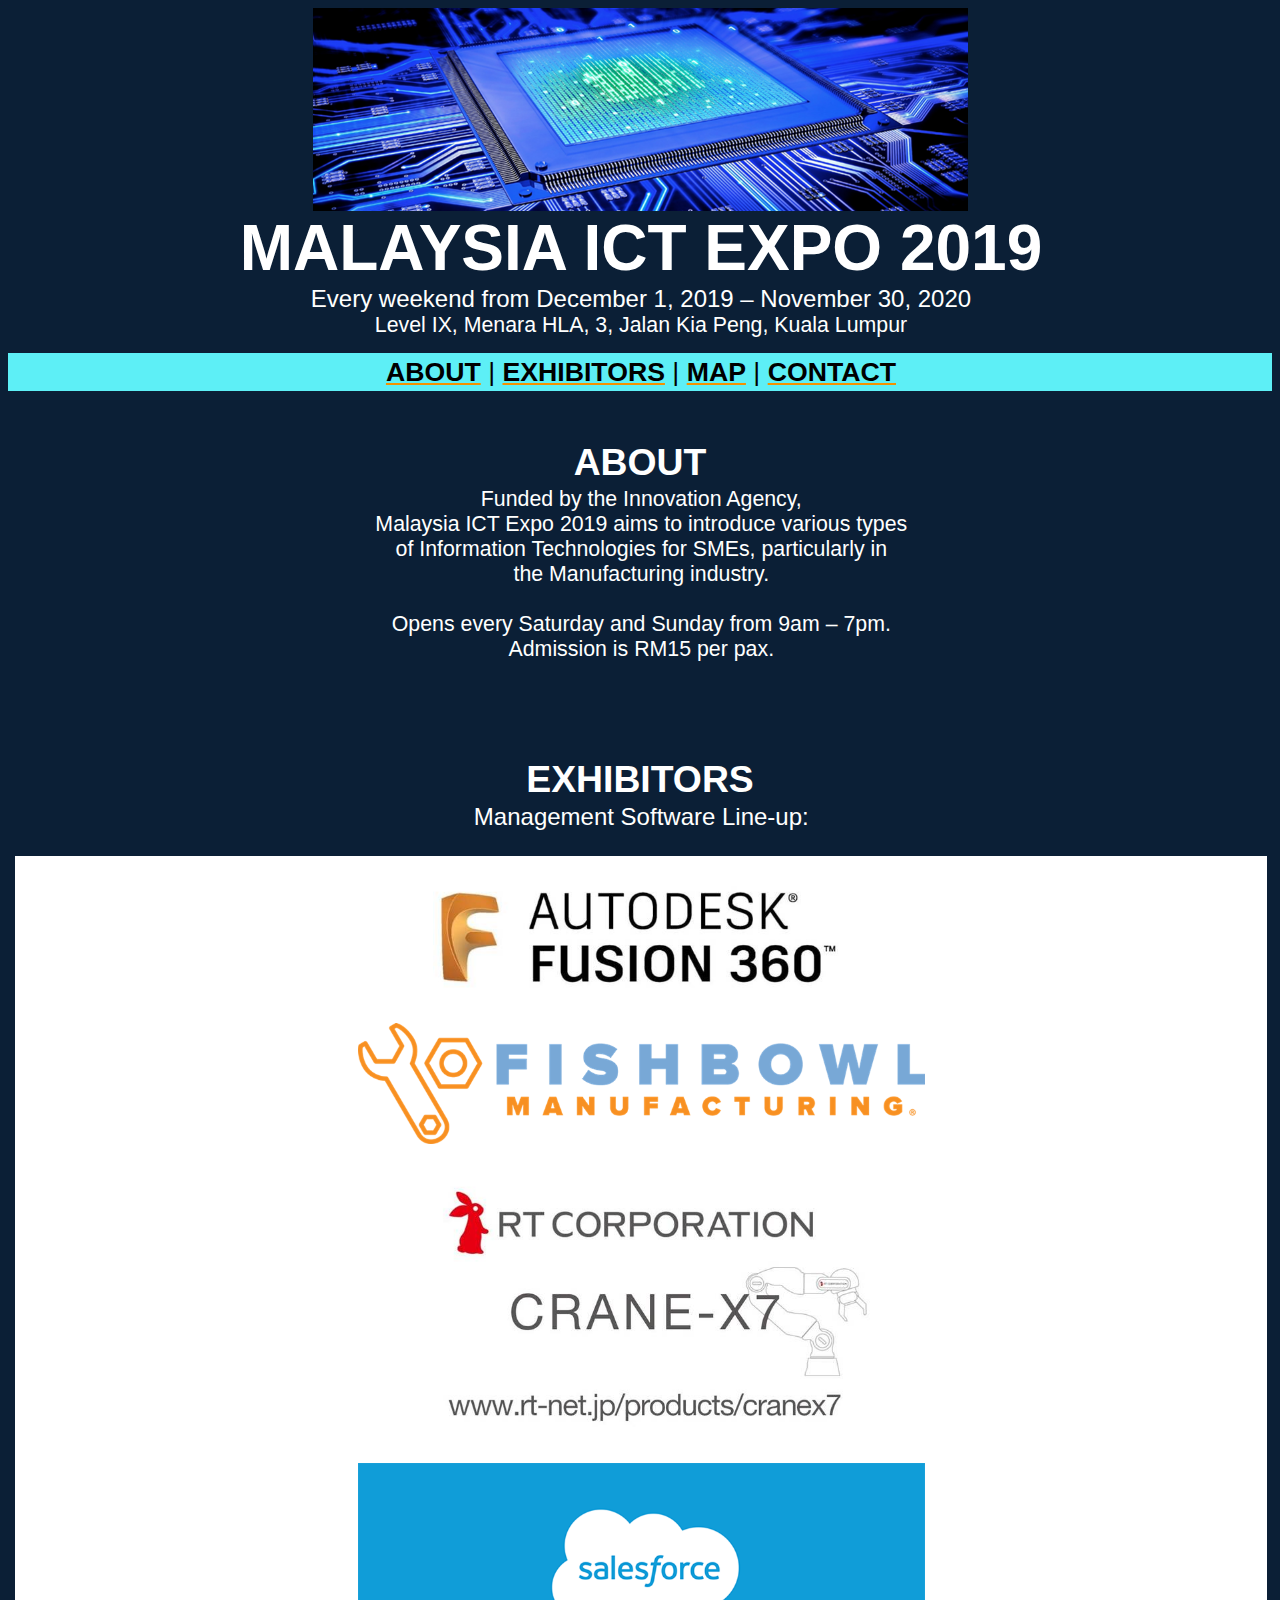
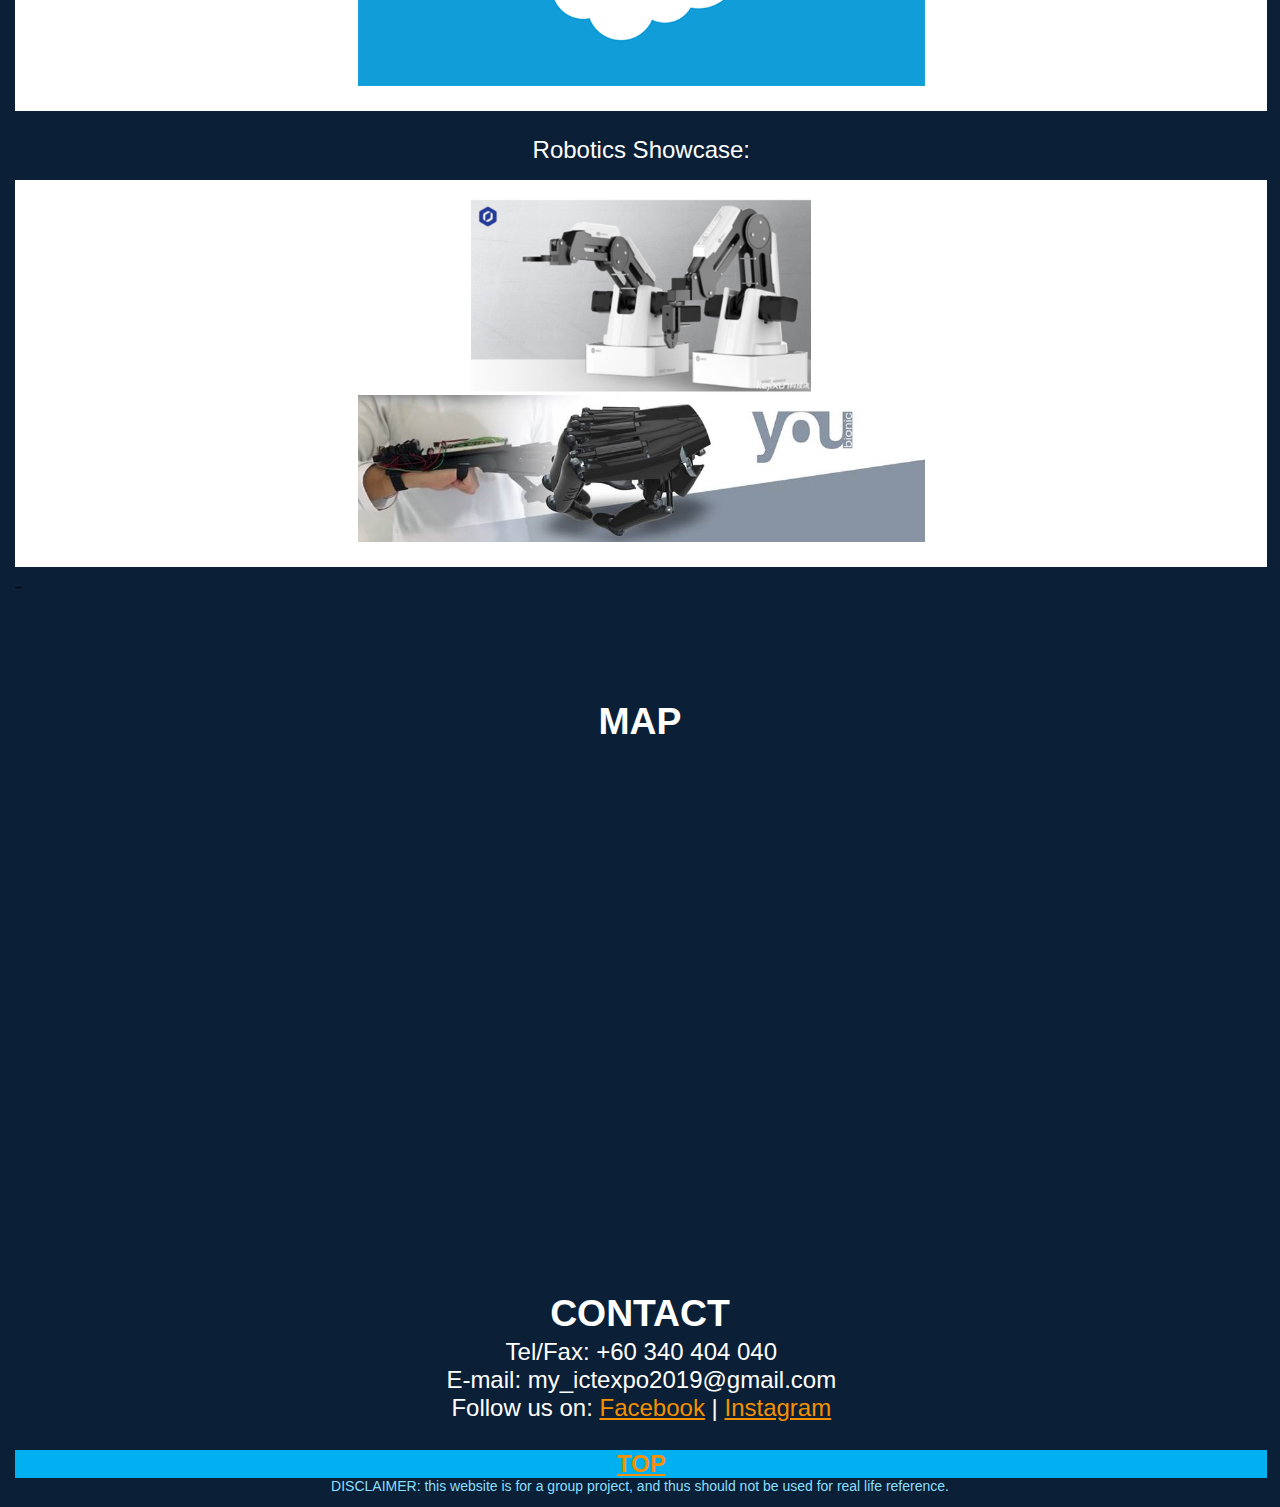
<file: docs/idk2.htm>
<html xmlns:v="urn:schemas-microsoft-com:vml"
xmlns:o="urn:schemas-microsoft-com:office:office"
xmlns:w="urn:schemas-microsoft-com:office:word"
xmlns:m="http://schemas.microsoft.com/office/2004/12/omml"
xmlns="http://www.w3.org/TR/REC-html40">

<head>
<meta http-equiv=Content-Type content="text/html; charset=shift_jis">
<meta name=ProgId content=Word.Document>
<meta name=Generator content="Microsoft Word 15">
<meta name=Originator content="Microsoft Word 15">
<link rel=File-List href="idk2_files/filelist.xml">
<link rel=Edit-Time-Data href="idk2_files/editdata.mso">
<!--[if !mso]>
<style>
v\:* {behavior:url(#default#VML);}
o\:* {behavior:url(#default#VML);}
w\:* {behavior:url(#default#VML);}
.shape {behavior:url(#default#VML);}
</style>
<![endif]--><!--[if gte mso 9]><xml>
 <o:DocumentProperties>
  <o:Author>Elaine Zahra Binti Amir'ul Shukry</o:Author>
  <o:LastAuthor>Elaine Zahra Binti Amir'ul Shukry</o:LastAuthor>
  <o:Revision>120</o:Revision>
  <o:TotalTime>431</o:TotalTime>
  <o:Created>2019-10-25T00:54:00Z</o:Created>
  <o:LastSaved>2019-10-25T11:01:00Z</o:LastSaved>
  <o:Pages>1</o:Pages>
  <o:Words>97</o:Words>
  <o:Characters>559</o:Characters>
  <o:Lines>4</o:Lines>
  <o:Paragraphs>1</o:Paragraphs>
  <o:CharactersWithSpaces>655</o:CharactersWithSpaces>
  <o:Version>16.00</o:Version>
 </o:DocumentProperties>
 <o:OfficeDocumentSettings>
  <o:AllowPNG/>
 </o:OfficeDocumentSettings>
</xml><![endif]-->
<link rel=dataStoreItem href="idk2_files/item0021.xml"
target="idk2_files/props022.xml">
<link rel=themeData href="idk2_files/themedata.thmx">
<link rel=colorSchemeMapping href="idk2_files/colorschememapping.xml">
<!--[if gte mso 9]><xml>
 <w:WordDocument>
  <w:Zoom>75</w:Zoom>
  <w:SpellingState>Clean</w:SpellingState>
  <w:TrackMoves>false</w:TrackMoves>
  <w:TrackFormatting/>
  <w:PunctuationKerning/>
  <w:ValidateAgainstSchemas/>
  <w:SaveIfXMLInvalid>false</w:SaveIfXMLInvalid>
  <w:IgnoreMixedContent>false</w:IgnoreMixedContent>
  <w:AlwaysShowPlaceholderText>false</w:AlwaysShowPlaceholderText>
  <w:DoNotPromoteQF/>
  <w:LidThemeOther>EN-MY</w:LidThemeOther>
  <w:LidThemeAsian>JA</w:LidThemeAsian>
  <w:LidThemeComplexScript>X-NONE</w:LidThemeComplexScript>
  <w:Compatibility>
   <w:BreakWrappedTables/>
   <w:SnapToGridInCell/>
   <w:WrapTextWithPunct/>
   <w:UseAsianBreakRules/>
   <w:DontGrowAutofit/>
   <w:SplitPgBreakAndParaMark/>
   <w:EnableOpenTypeKerning/>
   <w:DontFlipMirrorIndents/>
   <w:OverrideTableStyleHps/>
   <w:UseFELayout/>
  </w:Compatibility>
  <w:BrowserLevel>MicrosoftInternetExplorer4</w:BrowserLevel>
  <m:mathPr>
   <m:mathFont m:val="Cambria Math"/>
   <m:brkBin m:val="before"/>
   <m:brkBinSub m:val="&#45;-"/>
   <m:smallFrac m:val="off"/>
   <m:dispDef/>
   <m:lMargin m:val="0"/>
   <m:rMargin m:val="0"/>
   <m:defJc m:val="centerGroup"/>
   <m:wrapIndent m:val="1440"/>
   <m:intLim m:val="subSup"/>
   <m:naryLim m:val="undOvr"/>
  </m:mathPr></w:WordDocument>
</xml><![endif]--><!--[if gte mso 9]><xml>
 <w:LatentStyles DefLockedState="false" DefUnhideWhenUsed="false"
  DefSemiHidden="false" DefQFormat="false" DefPriority="99"
  LatentStyleCount="375">
  <w:LsdException Locked="false" Priority="0" QFormat="true" Name="Normal"/>
  <w:LsdException Locked="false" Priority="9" QFormat="true" Name="heading 1"/>
  <w:LsdException Locked="false" Priority="9" SemiHidden="true"
   UnhideWhenUsed="true" QFormat="true" Name="heading 2"/>
  <w:LsdException Locked="false" Priority="9" SemiHidden="true"
   UnhideWhenUsed="true" QFormat="true" Name="heading 3"/>
  <w:LsdException Locked="false" Priority="9" SemiHidden="true"
   UnhideWhenUsed="true" QFormat="true" Name="heading 4"/>
  <w:LsdException Locked="false" Priority="9" SemiHidden="true"
   UnhideWhenUsed="true" QFormat="true" Name="heading 5"/>
  <w:LsdException Locked="false" Priority="9" SemiHidden="true"
   UnhideWhenUsed="true" QFormat="true" Name="heading 6"/>
  <w:LsdException Locked="false" Priority="9" SemiHidden="true"
   UnhideWhenUsed="true" QFormat="true" Name="heading 7"/>
  <w:LsdException Locked="false" Priority="9" SemiHidden="true"
   UnhideWhenUsed="true" QFormat="true" Name="heading 8"/>
  <w:LsdException Locked="false" Priority="9" SemiHidden="true"
   UnhideWhenUsed="true" QFormat="true" Name="heading 9"/>
  <w:LsdException Locked="false" SemiHidden="true" UnhideWhenUsed="true"
   Name="index 1"/>
  <w:LsdException Locked="false" SemiHidden="true" UnhideWhenUsed="true"
   Name="index 2"/>
  <w:LsdException Locked="false" SemiHidden="true" UnhideWhenUsed="true"
   Name="index 3"/>
  <w:LsdException Locked="false" SemiHidden="true" UnhideWhenUsed="true"
   Name="index 4"/>
  <w:LsdException Locked="false" SemiHidden="true" UnhideWhenUsed="true"
   Name="index 5"/>
  <w:LsdException Locked="false" SemiHidden="true" UnhideWhenUsed="true"
   Name="index 6"/>
  <w:LsdException Locked="false" SemiHidden="true" UnhideWhenUsed="true"
   Name="index 7"/>
  <w:LsdException Locked="false" SemiHidden="true" UnhideWhenUsed="true"
   Name="index 8"/>
  <w:LsdException Locked="false" SemiHidden="true" UnhideWhenUsed="true"
   Name="index 9"/>
  <w:LsdException Locked="false" Priority="39" SemiHidden="true"
   UnhideWhenUsed="true" Name="toc 1"/>
  <w:LsdException Locked="false" Priority="39" SemiHidden="true"
   UnhideWhenUsed="true" Name="toc 2"/>
  <w:LsdException Locked="false" Priority="39" SemiHidden="true"
   UnhideWhenUsed="true" Name="toc 3"/>
  <w:LsdException Locked="false" Priority="39" SemiHidden="true"
   UnhideWhenUsed="true" Name="toc 4"/>
  <w:LsdException Locked="false" Priority="39" SemiHidden="true"
   UnhideWhenUsed="true" Name="toc 5"/>
  <w:LsdException Locked="false" Priority="39" SemiHidden="true"
   UnhideWhenUsed="true" Name="toc 6"/>
  <w:LsdException Locked="false" Priority="39" SemiHidden="true"
   UnhideWhenUsed="true" Name="toc 7"/>
  <w:LsdException Locked="false" Priority="39" SemiHidden="true"
   UnhideWhenUsed="true" Name="toc 8"/>
  <w:LsdException Locked="false" Priority="39" SemiHidden="true"
   UnhideWhenUsed="true" Name="toc 9"/>
  <w:LsdException Locked="false" SemiHidden="true" UnhideWhenUsed="true"
   Name="Normal Indent"/>
  <w:LsdException Locked="false" SemiHidden="true" UnhideWhenUsed="true"
   Name="footnote text"/>
  <w:LsdException Locked="false" SemiHidden="true" UnhideWhenUsed="true"
   Name="annotation text"/>
  <w:LsdException Locked="false" SemiHidden="true" UnhideWhenUsed="true"
   Name="header"/>
  <w:LsdException Locked="false" SemiHidden="true" UnhideWhenUsed="true"
   Name="footer"/>
  <w:LsdException Locked="false" SemiHidden="true" UnhideWhenUsed="true"
   Name="index heading"/>
  <w:LsdException Locked="false" Priority="35" SemiHidden="true"
   UnhideWhenUsed="true" QFormat="true" Name="caption"/>
  <w:LsdException Locked="false" SemiHidden="true" UnhideWhenUsed="true"
   Name="table of figures"/>
  <w:LsdException Locked="false" SemiHidden="true" UnhideWhenUsed="true"
   Name="envelope address"/>
  <w:LsdException Locked="false" SemiHidden="true" UnhideWhenUsed="true"
   Name="envelope return"/>
  <w:LsdException Locked="false" SemiHidden="true" UnhideWhenUsed="true"
   Name="footnote reference"/>
  <w:LsdException Locked="false" SemiHidden="true" UnhideWhenUsed="true"
   Name="annotation reference"/>
  <w:LsdException Locked="false" SemiHidden="true" UnhideWhenUsed="true"
   Name="line number"/>
  <w:LsdException Locked="false" SemiHidden="true" UnhideWhenUsed="true"
   Name="page number"/>
  <w:LsdException Locked="false" SemiHidden="true" UnhideWhenUsed="true"
   Name="endnote reference"/>
  <w:LsdException Locked="false" SemiHidden="true" UnhideWhenUsed="true"
   Name="endnote text"/>
  <w:LsdException Locked="false" SemiHidden="true" UnhideWhenUsed="true"
   Name="table of authorities"/>
  <w:LsdException Locked="false" SemiHidden="true" UnhideWhenUsed="true"
   Name="macro"/>
  <w:LsdException Locked="false" SemiHidden="true" UnhideWhenUsed="true"
   Name="toa heading"/>
  <w:LsdException Locked="false" SemiHidden="true" UnhideWhenUsed="true"
   Name="List"/>
  <w:LsdException Locked="false" SemiHidden="true" UnhideWhenUsed="true"
   Name="List Bullet"/>
  <w:LsdException Locked="false" SemiHidden="true" UnhideWhenUsed="true"
   Name="List Number"/>
  <w:LsdException Locked="false" SemiHidden="true" UnhideWhenUsed="true"
   Name="List 2"/>
  <w:LsdException Locked="false" SemiHidden="true" UnhideWhenUsed="true"
   Name="List 3"/>
  <w:LsdException Locked="false" SemiHidden="true" UnhideWhenUsed="true"
   Name="List 4"/>
  <w:LsdException Locked="false" SemiHidden="true" UnhideWhenUsed="true"
   Name="List 5"/>
  <w:LsdException Locked="false" SemiHidden="true" UnhideWhenUsed="true"
   Name="List Bullet 2"/>
  <w:LsdException Locked="false" SemiHidden="true" UnhideWhenUsed="true"
   Name="List Bullet 3"/>
  <w:LsdException Locked="false" SemiHidden="true" UnhideWhenUsed="true"
   Name="List Bullet 4"/>
  <w:LsdException Locked="false" SemiHidden="true" UnhideWhenUsed="true"
   Name="List Bullet 5"/>
  <w:LsdException Locked="false" SemiHidden="true" UnhideWhenUsed="true"
   Name="List Number 2"/>
  <w:LsdException Locked="false" SemiHidden="true" UnhideWhenUsed="true"
   Name="List Number 3"/>
  <w:LsdException Locked="false" SemiHidden="true" UnhideWhenUsed="true"
   Name="List Number 4"/>
  <w:LsdException Locked="false" SemiHidden="true" UnhideWhenUsed="true"
   Name="List Number 5"/>
  <w:LsdException Locked="false" Priority="10" QFormat="true" Name="Title"/>
  <w:LsdException Locked="false" SemiHidden="true" UnhideWhenUsed="true"
   Name="Closing"/>
  <w:LsdException Locked="false" SemiHidden="true" UnhideWhenUsed="true"
   Name="Signature"/>
  <w:LsdException Locked="false" Priority="1" SemiHidden="true"
   UnhideWhenUsed="true" Name="Default Paragraph Font"/>
  <w:LsdException Locked="false" SemiHidden="true" UnhideWhenUsed="true"
   Name="Body Text"/>
  <w:LsdException Locked="false" SemiHidden="true" UnhideWhenUsed="true"
   Name="Body Text Indent"/>
  <w:LsdException Locked="false" SemiHidden="true" UnhideWhenUsed="true"
   Name="List Continue"/>
  <w:LsdException Locked="false" SemiHidden="true" UnhideWhenUsed="true"
   Name="List Continue 2"/>
  <w:LsdException Locked="false" SemiHidden="true" UnhideWhenUsed="true"
   Name="List Continue 3"/>
  <w:LsdException Locked="false" SemiHidden="true" UnhideWhenUsed="true"
   Name="List Continue 4"/>
  <w:LsdException Locked="false" SemiHidden="true" UnhideWhenUsed="true"
   Name="List Continue 5"/>
  <w:LsdException Locked="false" SemiHidden="true" UnhideWhenUsed="true"
   Name="Message Header"/>
  <w:LsdException Locked="false" Priority="11" QFormat="true" Name="Subtitle"/>
  <w:LsdException Locked="false" SemiHidden="true" UnhideWhenUsed="true"
   Name="Salutation"/>
  <w:LsdException Locked="false" SemiHidden="true" UnhideWhenUsed="true"
   Name="Date"/>
  <w:LsdException Locked="false" SemiHidden="true" UnhideWhenUsed="true"
   Name="Body Text First Indent"/>
  <w:LsdException Locked="false" SemiHidden="true" UnhideWhenUsed="true"
   Name="Body Text First Indent 2"/>
  <w:LsdException Locked="false" SemiHidden="true" UnhideWhenUsed="true"
   Name="Note Heading"/>
  <w:LsdException Locked="false" SemiHidden="true" UnhideWhenUsed="true"
   Name="Body Text 2"/>
  <w:LsdException Locked="false" SemiHidden="true" UnhideWhenUsed="true"
   Name="Body Text 3"/>
  <w:LsdException Locked="false" SemiHidden="true" UnhideWhenUsed="true"
   Name="Body Text Indent 2"/>
  <w:LsdException Locked="false" SemiHidden="true" UnhideWhenUsed="true"
   Name="Body Text Indent 3"/>
  <w:LsdException Locked="false" SemiHidden="true" UnhideWhenUsed="true"
   Name="Block Text"/>
  <w:LsdException Locked="false" SemiHidden="true" UnhideWhenUsed="true"
   Name="Hyperlink"/>
  <w:LsdException Locked="false" SemiHidden="true" UnhideWhenUsed="true"
   Name="FollowedHyperlink"/>
  <w:LsdException Locked="false" Priority="22" QFormat="true" Name="Strong"/>
  <w:LsdException Locked="false" Priority="20" QFormat="true" Name="Emphasis"/>
  <w:LsdException Locked="false" SemiHidden="true" UnhideWhenUsed="true"
   Name="Document Map"/>
  <w:LsdException Locked="false" SemiHidden="true" UnhideWhenUsed="true"
   Name="Plain Text"/>
  <w:LsdException Locked="false" SemiHidden="true" UnhideWhenUsed="true"
   Name="E-mail Signature"/>
  <w:LsdException Locked="false" SemiHidden="true" UnhideWhenUsed="true"
   Name="HTML Top of Form"/>
  <w:LsdException Locked="false" SemiHidden="true" UnhideWhenUsed="true"
   Name="HTML Bottom of Form"/>
  <w:LsdException Locked="false" SemiHidden="true" UnhideWhenUsed="true"
   Name="Normal (Web)"/>
  <w:LsdException Locked="false" SemiHidden="true" UnhideWhenUsed="true"
   Name="HTML Acronym"/>
  <w:LsdException Locked="false" SemiHidden="true" UnhideWhenUsed="true"
   Name="HTML Address"/>
  <w:LsdException Locked="false" SemiHidden="true" UnhideWhenUsed="true"
   Name="HTML Cite"/>
  <w:LsdException Locked="false" SemiHidden="true" UnhideWhenUsed="true"
   Name="HTML Code"/>
  <w:LsdException Locked="false" SemiHidden="true" UnhideWhenUsed="true"
   Name="HTML Definition"/>
  <w:LsdException Locked="false" SemiHidden="true" UnhideWhenUsed="true"
   Name="HTML Keyboard"/>
  <w:LsdException Locked="false" SemiHidden="true" UnhideWhenUsed="true"
   Name="HTML Preformatted"/>
  <w:LsdException Locked="false" SemiHidden="true" UnhideWhenUsed="true"
   Name="HTML Sample"/>
  <w:LsdException Locked="false" SemiHidden="true" UnhideWhenUsed="true"
   Name="HTML Typewriter"/>
  <w:LsdException Locked="false" SemiHidden="true" UnhideWhenUsed="true"
   Name="HTML Variable"/>
  <w:LsdException Locked="false" SemiHidden="true" UnhideWhenUsed="true"
   Name="Normal Table"/>
  <w:LsdException Locked="false" SemiHidden="true" UnhideWhenUsed="true"
   Name="annotation subject"/>
  <w:LsdException Locked="false" SemiHidden="true" UnhideWhenUsed="true"
   Name="No List"/>
  <w:LsdException Locked="false" SemiHidden="true" UnhideWhenUsed="true"
   Name="Outline List 1"/>
  <w:LsdException Locked="false" SemiHidden="true" UnhideWhenUsed="true"
   Name="Outline List 2"/>
  <w:LsdException Locked="false" SemiHidden="true" UnhideWhenUsed="true"
   Name="Outline List 3"/>
  <w:LsdException Locked="false" SemiHidden="true" UnhideWhenUsed="true"
   Name="Table Simple 1"/>
  <w:LsdException Locked="false" SemiHidden="true" UnhideWhenUsed="true"
   Name="Table Simple 2"/>
  <w:LsdException Locked="false" SemiHidden="true" UnhideWhenUsed="true"
   Name="Table Simple 3"/>
  <w:LsdException Locked="false" SemiHidden="true" UnhideWhenUsed="true"
   Name="Table Classic 1"/>
  <w:LsdException Locked="false" SemiHidden="true" UnhideWhenUsed="true"
   Name="Table Classic 2"/>
  <w:LsdException Locked="false" SemiHidden="true" UnhideWhenUsed="true"
   Name="Table Classic 3"/>
  <w:LsdException Locked="false" SemiHidden="true" UnhideWhenUsed="true"
   Name="Table Classic 4"/>
  <w:LsdException Locked="false" SemiHidden="true" UnhideWhenUsed="true"
   Name="Table Colorful 1"/>
  <w:LsdException Locked="false" SemiHidden="true" UnhideWhenUsed="true"
   Name="Table Colorful 2"/>
  <w:LsdException Locked="false" SemiHidden="true" UnhideWhenUsed="true"
   Name="Table Colorful 3"/>
  <w:LsdException Locked="false" SemiHidden="true" UnhideWhenUsed="true"
   Name="Table Columns 1"/>
  <w:LsdException Locked="false" SemiHidden="true" UnhideWhenUsed="true"
   Name="Table Columns 2"/>
  <w:LsdException Locked="false" SemiHidden="true" UnhideWhenUsed="true"
   Name="Table Columns 3"/>
  <w:LsdException Locked="false" SemiHidden="true" UnhideWhenUsed="true"
   Name="Table Columns 4"/>
  <w:LsdException Locked="false" SemiHidden="true" UnhideWhenUsed="true"
   Name="Table Columns 5"/>
  <w:LsdException Locked="false" SemiHidden="true" UnhideWhenUsed="true"
   Name="Table Grid 1"/>
  <w:LsdException Locked="false" SemiHidden="true" UnhideWhenUsed="true"
   Name="Table Grid 2"/>
  <w:LsdException Locked="false" SemiHidden="true" UnhideWhenUsed="true"
   Name="Table Grid 3"/>
  <w:LsdException Locked="false" SemiHidden="true" UnhideWhenUsed="true"
   Name="Table Grid 4"/>
  <w:LsdException Locked="false" SemiHidden="true" UnhideWhenUsed="true"
   Name="Table Grid 5"/>
  <w:LsdException Locked="false" SemiHidden="true" UnhideWhenUsed="true"
   Name="Table Grid 6"/>
  <w:LsdException Locked="false" SemiHidden="true" UnhideWhenUsed="true"
   Name="Table Grid 7"/>
  <w:LsdException Locked="false" SemiHidden="true" UnhideWhenUsed="true"
   Name="Table Grid 8"/>
  <w:LsdException Locked="false" SemiHidden="true" UnhideWhenUsed="true"
   Name="Table List 1"/>
  <w:LsdException Locked="false" SemiHidden="true" UnhideWhenUsed="true"
   Name="Table List 2"/>
  <w:LsdException Locked="false" SemiHidden="true" UnhideWhenUsed="true"
   Name="Table List 3"/>
  <w:LsdException Locked="false" SemiHidden="true" UnhideWhenUsed="true"
   Name="Table List 4"/>
  <w:LsdException Locked="false" SemiHidden="true" UnhideWhenUsed="true"
   Name="Table List 5"/>
  <w:LsdException Locked="false" SemiHidden="true" UnhideWhenUsed="true"
   Name="Table List 6"/>
  <w:LsdException Locked="false" SemiHidden="true" UnhideWhenUsed="true"
   Name="Table List 7"/>
  <w:LsdException Locked="false" SemiHidden="true" UnhideWhenUsed="true"
   Name="Table List 8"/>
  <w:LsdException Locked="false" SemiHidden="true" UnhideWhenUsed="true"
   Name="Table 3D effects 1"/>
  <w:LsdException Locked="false" SemiHidden="true" UnhideWhenUsed="true"
   Name="Table 3D effects 2"/>
  <w:LsdException Locked="false" SemiHidden="true" UnhideWhenUsed="true"
   Name="Table 3D effects 3"/>
  <w:LsdException Locked="false" SemiHidden="true" UnhideWhenUsed="true"
   Name="Table Contemporary"/>
  <w:LsdException Locked="false" SemiHidden="true" UnhideWhenUsed="true"
   Name="Table Elegant"/>
  <w:LsdException Locked="false" SemiHidden="true" UnhideWhenUsed="true"
   Name="Table Professional"/>
  <w:LsdException Locked="false" SemiHidden="true" UnhideWhenUsed="true"
   Name="Table Subtle 1"/>
  <w:LsdException Locked="false" SemiHidden="true" UnhideWhenUsed="true"
   Name="Table Subtle 2"/>
  <w:LsdException Locked="false" SemiHidden="true" UnhideWhenUsed="true"
   Name="Table Web 1"/>
  <w:LsdException Locked="false" SemiHidden="true" UnhideWhenUsed="true"
   Name="Table Web 2"/>
  <w:LsdException Locked="false" SemiHidden="true" UnhideWhenUsed="true"
   Name="Table Web 3"/>
  <w:LsdException Locked="false" SemiHidden="true" UnhideWhenUsed="true"
   Name="Balloon Text"/>
  <w:LsdException Locked="false" Priority="39" Name="Table Grid"/>
  <w:LsdException Locked="false" SemiHidden="true" UnhideWhenUsed="true"
   Name="Table Theme"/>
  <w:LsdException Locked="false" SemiHidden="true" Name="Placeholder Text"/>
  <w:LsdException Locked="false" Priority="1" QFormat="true" Name="No Spacing"/>
  <w:LsdException Locked="false" Priority="60" Name="Light Shading"/>
  <w:LsdException Locked="false" Priority="61" Name="Light List"/>
  <w:LsdException Locked="false" Priority="62" Name="Light Grid"/>
  <w:LsdException Locked="false" Priority="63" Name="Medium Shading 1"/>
  <w:LsdException Locked="false" Priority="64" Name="Medium Shading 2"/>
  <w:LsdException Locked="false" Priority="65" Name="Medium List 1"/>
  <w:LsdException Locked="false" Priority="66" Name="Medium List 2"/>
  <w:LsdException Locked="false" Priority="67" Name="Medium Grid 1"/>
  <w:LsdException Locked="false" Priority="68" Name="Medium Grid 2"/>
  <w:LsdException Locked="false" Priority="69" Name="Medium Grid 3"/>
  <w:LsdException Locked="false" Priority="70" Name="Dark List"/>
  <w:LsdException Locked="false" Priority="71" Name="Colorful Shading"/>
  <w:LsdException Locked="false" Priority="72" Name="Colorful List"/>
  <w:LsdException Locked="false" Priority="73" Name="Colorful Grid"/>
  <w:LsdException Locked="false" Priority="60" Name="Light Shading Accent 1"/>
  <w:LsdException Locked="false" Priority="61" Name="Light List Accent 1"/>
  <w:LsdException Locked="false" Priority="62" Name="Light Grid Accent 1"/>
  <w:LsdException Locked="false" Priority="63" Name="Medium Shading 1 Accent 1"/>
  <w:LsdException Locked="false" Priority="64" Name="Medium Shading 2 Accent 1"/>
  <w:LsdException Locked="false" Priority="65" Name="Medium List 1 Accent 1"/>
  <w:LsdException Locked="false" SemiHidden="true" Name="Revision"/>
  <w:LsdException Locked="false" Priority="34" QFormat="true"
   Name="List Paragraph"/>
  <w:LsdException Locked="false" Priority="29" QFormat="true" Name="Quote"/>
  <w:LsdException Locked="false" Priority="30" QFormat="true"
   Name="Intense Quote"/>
  <w:LsdException Locked="false" Priority="66" Name="Medium List 2 Accent 1"/>
  <w:LsdException Locked="false" Priority="67" Name="Medium Grid 1 Accent 1"/>
  <w:LsdException Locked="false" Priority="68" Name="Medium Grid 2 Accent 1"/>
  <w:LsdException Locked="false" Priority="69" Name="Medium Grid 3 Accent 1"/>
  <w:LsdException Locked="false" Priority="70" Name="Dark List Accent 1"/>
  <w:LsdException Locked="false" Priority="71" Name="Colorful Shading Accent 1"/>
  <w:LsdException Locked="false" Priority="72" Name="Colorful List Accent 1"/>
  <w:LsdException Locked="false" Priority="73" Name="Colorful Grid Accent 1"/>
  <w:LsdException Locked="false" Priority="60" Name="Light Shading Accent 2"/>
  <w:LsdException Locked="false" Priority="61" Name="Light List Accent 2"/>
  <w:LsdException Locked="false" Priority="62" Name="Light Grid Accent 2"/>
  <w:LsdException Locked="false" Priority="63" Name="Medium Shading 1 Accent 2"/>
  <w:LsdException Locked="false" Priority="64" Name="Medium Shading 2 Accent 2"/>
  <w:LsdException Locked="false" Priority="65" Name="Medium List 1 Accent 2"/>
  <w:LsdException Locked="false" Priority="66" Name="Medium List 2 Accent 2"/>
  <w:LsdException Locked="false" Priority="67" Name="Medium Grid 1 Accent 2"/>
  <w:LsdException Locked="false" Priority="68" Name="Medium Grid 2 Accent 2"/>
  <w:LsdException Locked="false" Priority="69" Name="Medium Grid 3 Accent 2"/>
  <w:LsdException Locked="false" Priority="70" Name="Dark List Accent 2"/>
  <w:LsdException Locked="false" Priority="71" Name="Colorful Shading Accent 2"/>
  <w:LsdException Locked="false" Priority="72" Name="Colorful List Accent 2"/>
  <w:LsdException Locked="false" Priority="73" Name="Colorful Grid Accent 2"/>
  <w:LsdException Locked="false" Priority="60" Name="Light Shading Accent 3"/>
  <w:LsdException Locked="false" Priority="61" Name="Light List Accent 3"/>
  <w:LsdException Locked="false" Priority="62" Name="Light Grid Accent 3"/>
  <w:LsdException Locked="false" Priority="63" Name="Medium Shading 1 Accent 3"/>
  <w:LsdException Locked="false" Priority="64" Name="Medium Shading 2 Accent 3"/>
  <w:LsdException Locked="false" Priority="65" Name="Medium List 1 Accent 3"/>
  <w:LsdException Locked="false" Priority="66" Name="Medium List 2 Accent 3"/>
  <w:LsdException Locked="false" Priority="67" Name="Medium Grid 1 Accent 3"/>
  <w:LsdException Locked="false" Priority="68" Name="Medium Grid 2 Accent 3"/>
  <w:LsdException Locked="false" Priority="69" Name="Medium Grid 3 Accent 3"/>
  <w:LsdException Locked="false" Priority="70" Name="Dark List Accent 3"/>
  <w:LsdException Locked="false" Priority="71" Name="Colorful Shading Accent 3"/>
  <w:LsdException Locked="false" Priority="72" Name="Colorful List Accent 3"/>
  <w:LsdException Locked="false" Priority="73" Name="Colorful Grid Accent 3"/>
  <w:LsdException Locked="false" Priority="60" Name="Light Shading Accent 4"/>
  <w:LsdException Locked="false" Priority="61" Name="Light List Accent 4"/>
  <w:LsdException Locked="false" Priority="62" Name="Light Grid Accent 4"/>
  <w:LsdException Locked="false" Priority="63" Name="Medium Shading 1 Accent 4"/>
  <w:LsdException Locked="false" Priority="64" Name="Medium Shading 2 Accent 4"/>
  <w:LsdException Locked="false" Priority="65" Name="Medium List 1 Accent 4"/>
  <w:LsdException Locked="false" Priority="66" Name="Medium List 2 Accent 4"/>
  <w:LsdException Locked="false" Priority="67" Name="Medium Grid 1 Accent 4"/>
  <w:LsdException Locked="false" Priority="68" Name="Medium Grid 2 Accent 4"/>
  <w:LsdException Locked="false" Priority="69" Name="Medium Grid 3 Accent 4"/>
  <w:LsdException Locked="false" Priority="70" Name="Dark List Accent 4"/>
  <w:LsdException Locked="false" Priority="71" Name="Colorful Shading Accent 4"/>
  <w:LsdException Locked="false" Priority="72" Name="Colorful List Accent 4"/>
  <w:LsdException Locked="false" Priority="73" Name="Colorful Grid Accent 4"/>
  <w:LsdException Locked="false" Priority="60" Name="Light Shading Accent 5"/>
  <w:LsdException Locked="false" Priority="61" Name="Light List Accent 5"/>
  <w:LsdException Locked="false" Priority="62" Name="Light Grid Accent 5"/>
  <w:LsdException Locked="false" Priority="63" Name="Medium Shading 1 Accent 5"/>
  <w:LsdException Locked="false" Priority="64" Name="Medium Shading 2 Accent 5"/>
  <w:LsdException Locked="false" Priority="65" Name="Medium List 1 Accent 5"/>
  <w:LsdException Locked="false" Priority="66" Name="Medium List 2 Accent 5"/>
  <w:LsdException Locked="false" Priority="67" Name="Medium Grid 1 Accent 5"/>
  <w:LsdException Locked="false" Priority="68" Name="Medium Grid 2 Accent 5"/>
  <w:LsdException Locked="false" Priority="69" Name="Medium Grid 3 Accent 5"/>
  <w:LsdException Locked="false" Priority="70" Name="Dark List Accent 5"/>
  <w:LsdException Locked="false" Priority="71" Name="Colorful Shading Accent 5"/>
  <w:LsdException Locked="false" Priority="72" Name="Colorful List Accent 5"/>
  <w:LsdException Locked="false" Priority="73" Name="Colorful Grid Accent 5"/>
  <w:LsdException Locked="false" Priority="60" Name="Light Shading Accent 6"/>
  <w:LsdException Locked="false" Priority="61" Name="Light List Accent 6"/>
  <w:LsdException Locked="false" Priority="62" Name="Light Grid Accent 6"/>
  <w:LsdException Locked="false" Priority="63" Name="Medium Shading 1 Accent 6"/>
  <w:LsdException Locked="false" Priority="64" Name="Medium Shading 2 Accent 6"/>
  <w:LsdException Locked="false" Priority="65" Name="Medium List 1 Accent 6"/>
  <w:LsdException Locked="false" Priority="66" Name="Medium List 2 Accent 6"/>
  <w:LsdException Locked="false" Priority="67" Name="Medium Grid 1 Accent 6"/>
  <w:LsdException Locked="false" Priority="68" Name="Medium Grid 2 Accent 6"/>
  <w:LsdException Locked="false" Priority="69" Name="Medium Grid 3 Accent 6"/>
  <w:LsdException Locked="false" Priority="70" Name="Dark List Accent 6"/>
  <w:LsdException Locked="false" Priority="71" Name="Colorful Shading Accent 6"/>
  <w:LsdException Locked="false" Priority="72" Name="Colorful List Accent 6"/>
  <w:LsdException Locked="false" Priority="73" Name="Colorful Grid Accent 6"/>
  <w:LsdException Locked="false" Priority="19" QFormat="true"
   Name="Subtle Emphasis"/>
  <w:LsdException Locked="false" Priority="21" QFormat="true"
   Name="Intense Emphasis"/>
  <w:LsdException Locked="false" Priority="31" QFormat="true"
   Name="Subtle Reference"/>
  <w:LsdException Locked="false" Priority="32" QFormat="true"
   Name="Intense Reference"/>
  <w:LsdException Locked="false" Priority="33" QFormat="true" Name="Book Title"/>
  <w:LsdException Locked="false" Priority="37" SemiHidden="true"
   UnhideWhenUsed="true" Name="Bibliography"/>
  <w:LsdException Locked="false" Priority="39" SemiHidden="true"
   UnhideWhenUsed="true" QFormat="true" Name="TOC Heading"/>
  <w:LsdException Locked="false" Priority="41" Name="Plain Table 1"/>
  <w:LsdException Locked="false" Priority="42" Name="Plain Table 2"/>
  <w:LsdException Locked="false" Priority="43" Name="Plain Table 3"/>
  <w:LsdException Locked="false" Priority="44" Name="Plain Table 4"/>
  <w:LsdException Locked="false" Priority="45" Name="Plain Table 5"/>
  <w:LsdException Locked="false" Priority="40" Name="Grid Table Light"/>
  <w:LsdException Locked="false" Priority="46" Name="Grid Table 1 Light"/>
  <w:LsdException Locked="false" Priority="47" Name="Grid Table 2"/>
  <w:LsdException Locked="false" Priority="48" Name="Grid Table 3"/>
  <w:LsdException Locked="false" Priority="49" Name="Grid Table 4"/>
  <w:LsdException Locked="false" Priority="50" Name="Grid Table 5 Dark"/>
  <w:LsdException Locked="false" Priority="51" Name="Grid Table 6 Colorful"/>
  <w:LsdException Locked="false" Priority="52" Name="Grid Table 7 Colorful"/>
  <w:LsdException Locked="false" Priority="46"
   Name="Grid Table 1 Light Accent 1"/>
  <w:LsdException Locked="false" Priority="47" Name="Grid Table 2 Accent 1"/>
  <w:LsdException Locked="false" Priority="48" Name="Grid Table 3 Accent 1"/>
  <w:LsdException Locked="false" Priority="49" Name="Grid Table 4 Accent 1"/>
  <w:LsdException Locked="false" Priority="50" Name="Grid Table 5 Dark Accent 1"/>
  <w:LsdException Locked="false" Priority="51"
   Name="Grid Table 6 Colorful Accent 1"/>
  <w:LsdException Locked="false" Priority="52"
   Name="Grid Table 7 Colorful Accent 1"/>
  <w:LsdException Locked="false" Priority="46"
   Name="Grid Table 1 Light Accent 2"/>
  <w:LsdException Locked="false" Priority="47" Name="Grid Table 2 Accent 2"/>
  <w:LsdException Locked="false" Priority="48" Name="Grid Table 3 Accent 2"/>
  <w:LsdException Locked="false" Priority="49" Name="Grid Table 4 Accent 2"/>
  <w:LsdException Locked="false" Priority="50" Name="Grid Table 5 Dark Accent 2"/>
  <w:LsdException Locked="false" Priority="51"
   Name="Grid Table 6 Colorful Accent 2"/>
  <w:LsdException Locked="false" Priority="52"
   Name="Grid Table 7 Colorful Accent 2"/>
  <w:LsdException Locked="false" Priority="46"
   Name="Grid Table 1 Light Accent 3"/>
  <w:LsdException Locked="false" Priority="47" Name="Grid Table 2 Accent 3"/>
  <w:LsdException Locked="false" Priority="48" Name="Grid Table 3 Accent 3"/>
  <w:LsdException Locked="false" Priority="49" Name="Grid Table 4 Accent 3"/>
  <w:LsdException Locked="false" Priority="50" Name="Grid Table 5 Dark Accent 3"/>
  <w:LsdException Locked="false" Priority="51"
   Name="Grid Table 6 Colorful Accent 3"/>
  <w:LsdException Locked="false" Priority="52"
   Name="Grid Table 7 Colorful Accent 3"/>
  <w:LsdException Locked="false" Priority="46"
   Name="Grid Table 1 Light Accent 4"/>
  <w:LsdException Locked="false" Priority="47" Name="Grid Table 2 Accent 4"/>
  <w:LsdException Locked="false" Priority="48" Name="Grid Table 3 Accent 4"/>
  <w:LsdException Locked="false" Priority="49" Name="Grid Table 4 Accent 4"/>
  <w:LsdException Locked="false" Priority="50" Name="Grid Table 5 Dark Accent 4"/>
  <w:LsdException Locked="false" Priority="51"
   Name="Grid Table 6 Colorful Accent 4"/>
  <w:LsdException Locked="false" Priority="52"
   Name="Grid Table 7 Colorful Accent 4"/>
  <w:LsdException Locked="false" Priority="46"
   Name="Grid Table 1 Light Accent 5"/>
  <w:LsdException Locked="false" Priority="47" Name="Grid Table 2 Accent 5"/>
  <w:LsdException Locked="false" Priority="48" Name="Grid Table 3 Accent 5"/>
  <w:LsdException Locked="false" Priority="49" Name="Grid Table 4 Accent 5"/>
  <w:LsdException Locked="false" Priority="50" Name="Grid Table 5 Dark Accent 5"/>
  <w:LsdException Locked="false" Priority="51"
   Name="Grid Table 6 Colorful Accent 5"/>
  <w:LsdException Locked="false" Priority="52"
   Name="Grid Table 7 Colorful Accent 5"/>
  <w:LsdException Locked="false" Priority="46"
   Name="Grid Table 1 Light Accent 6"/>
  <w:LsdException Locked="false" Priority="47" Name="Grid Table 2 Accent 6"/>
  <w:LsdException Locked="false" Priority="48" Name="Grid Table 3 Accent 6"/>
  <w:LsdException Locked="false" Priority="49" Name="Grid Table 4 Accent 6"/>
  <w:LsdException Locked="false" Priority="50" Name="Grid Table 5 Dark Accent 6"/>
  <w:LsdException Locked="false" Priority="51"
   Name="Grid Table 6 Colorful Accent 6"/>
  <w:LsdException Locked="false" Priority="52"
   Name="Grid Table 7 Colorful Accent 6"/>
  <w:LsdException Locked="false" Priority="46" Name="List Table 1 Light"/>
  <w:LsdException Locked="false" Priority="47" Name="List Table 2"/>
  <w:LsdException Locked="false" Priority="48" Name="List Table 3"/>
  <w:LsdException Locked="false" Priority="49" Name="List Table 4"/>
  <w:LsdException Locked="false" Priority="50" Name="List Table 5 Dark"/>
  <w:LsdException Locked="false" Priority="51" Name="List Table 6 Colorful"/>
  <w:LsdException Locked="false" Priority="52" Name="List Table 7 Colorful"/>
  <w:LsdException Locked="false" Priority="46"
   Name="List Table 1 Light Accent 1"/>
  <w:LsdException Locked="false" Priority="47" Name="List Table 2 Accent 1"/>
  <w:LsdException Locked="false" Priority="48" Name="List Table 3 Accent 1"/>
  <w:LsdException Locked="false" Priority="49" Name="List Table 4 Accent 1"/>
  <w:LsdException Locked="false" Priority="50" Name="List Table 5 Dark Accent 1"/>
  <w:LsdException Locked="false" Priority="51"
   Name="List Table 6 Colorful Accent 1"/>
  <w:LsdException Locked="false" Priority="52"
   Name="List Table 7 Colorful Accent 1"/>
  <w:LsdException Locked="false" Priority="46"
   Name="List Table 1 Light Accent 2"/>
  <w:LsdException Locked="false" Priority="47" Name="List Table 2 Accent 2"/>
  <w:LsdException Locked="false" Priority="48" Name="List Table 3 Accent 2"/>
  <w:LsdException Locked="false" Priority="49" Name="List Table 4 Accent 2"/>
  <w:LsdException Locked="false" Priority="50" Name="List Table 5 Dark Accent 2"/>
  <w:LsdException Locked="false" Priority="51"
   Name="List Table 6 Colorful Accent 2"/>
  <w:LsdException Locked="false" Priority="52"
   Name="List Table 7 Colorful Accent 2"/>
  <w:LsdException Locked="false" Priority="46"
   Name="List Table 1 Light Accent 3"/>
  <w:LsdException Locked="false" Priority="47" Name="List Table 2 Accent 3"/>
  <w:LsdException Locked="false" Priority="48" Name="List Table 3 Accent 3"/>
  <w:LsdException Locked="false" Priority="49" Name="List Table 4 Accent 3"/>
  <w:LsdException Locked="false" Priority="50" Name="List Table 5 Dark Accent 3"/>
  <w:LsdException Locked="false" Priority="51"
   Name="List Table 6 Colorful Accent 3"/>
  <w:LsdException Locked="false" Priority="52"
   Name="List Table 7 Colorful Accent 3"/>
  <w:LsdException Locked="false" Priority="46"
   Name="List Table 1 Light Accent 4"/>
  <w:LsdException Locked="false" Priority="47" Name="List Table 2 Accent 4"/>
  <w:LsdException Locked="false" Priority="48" Name="List Table 3 Accent 4"/>
  <w:LsdException Locked="false" Priority="49" Name="List Table 4 Accent 4"/>
  <w:LsdException Locked="false" Priority="50" Name="List Table 5 Dark Accent 4"/>
  <w:LsdException Locked="false" Priority="51"
   Name="List Table 6 Colorful Accent 4"/>
  <w:LsdException Locked="false" Priority="52"
   Name="List Table 7 Colorful Accent 4"/>
  <w:LsdException Locked="false" Priority="46"
   Name="List Table 1 Light Accent 5"/>
  <w:LsdException Locked="false" Priority="47" Name="List Table 2 Accent 5"/>
  <w:LsdException Locked="false" Priority="48" Name="List Table 3 Accent 5"/>
  <w:LsdException Locked="false" Priority="49" Name="List Table 4 Accent 5"/>
  <w:LsdException Locked="false" Priority="50" Name="List Table 5 Dark Accent 5"/>
  <w:LsdException Locked="false" Priority="51"
   Name="List Table 6 Colorful Accent 5"/>
  <w:LsdException Locked="false" Priority="52"
   Name="List Table 7 Colorful Accent 5"/>
  <w:LsdException Locked="false" Priority="46"
   Name="List Table 1 Light Accent 6"/>
  <w:LsdException Locked="false" Priority="47" Name="List Table 2 Accent 6"/>
  <w:LsdException Locked="false" Priority="48" Name="List Table 3 Accent 6"/>
  <w:LsdException Locked="false" Priority="49" Name="List Table 4 Accent 6"/>
  <w:LsdException Locked="false" Priority="50" Name="List Table 5 Dark Accent 6"/>
  <w:LsdException Locked="false" Priority="51"
   Name="List Table 6 Colorful Accent 6"/>
  <w:LsdException Locked="false" Priority="52"
   Name="List Table 7 Colorful Accent 6"/>
  <w:LsdException Locked="false" SemiHidden="true" UnhideWhenUsed="true"
   Name="Mention"/>
  <w:LsdException Locked="false" SemiHidden="true" UnhideWhenUsed="true"
   Name="Smart Hyperlink"/>
  <w:LsdException Locked="false" SemiHidden="true" UnhideWhenUsed="true"
   Name="Hashtag"/>
  <w:LsdException Locked="false" SemiHidden="true" UnhideWhenUsed="true"
   Name="Unresolved Mention"/>
 </w:LatentStyles>
</xml><![endif]-->
<style>
<!--
 /* Font Definitions */
 @font-face
	{font-family:"Cambria Math";
	panose-1:2 4 5 3 5 4 6 3 2 4;
	mso-font-charset:0;
	mso-generic-font-family:roman;
	mso-font-pitch:variable;
	mso-font-signature:-536870145 1107305727 0 0 415 0;}
@font-face
	{font-family:Calibri;
	panose-1:2 15 5 2 2 2 4 3 2 4;
	mso-font-charset:0;
	mso-generic-font-family:swiss;
	mso-font-pitch:variable;
	mso-font-signature:-520082689 1073786111 9 0 511 0;}
@font-face
	{font-family:"Calibri Light";
	panose-1:2 15 3 2 2 2 4 3 2 4;
	mso-font-charset:0;
	mso-generic-font-family:swiss;
	mso-font-pitch:variable;
	mso-font-signature:-1610601745 1073750139 0 0 511 0;}
@font-face
	{font-family:"Bahnschrift SemiCondensed";
	panose-1:2 11 5 2 4 2 4 2 2 3;
	mso-font-charset:0;
	mso-generic-font-family:swiss;
	mso-font-pitch:variable;
	mso-font-signature:-1610612025 2 0 0 415 0;}
@font-face
	{font-family:"Bahnschrift SemiBold SemiConden";
	panose-1:2 11 5 2 4 2 4 2 2 3;
	mso-font-charset:0;
	mso-generic-font-family:swiss;
	mso-font-pitch:variable;
	mso-font-signature:-1610612025 2 0 0 415 0;}
@font-face
	{font-family:"ＭＳ Ｐゴシック";
	panose-1:2 11 6 0 7 2 5 8 2 4;
	mso-font-charset:128;
	mso-generic-font-family:modern;
	mso-font-pitch:variable;
	mso-font-signature:-536870145 1791491579 134217746 0 131231 0;}
@font-face
	{font-family:"\@ＭＳ Ｐゴシック";
	mso-font-charset:128;
	mso-generic-font-family:modern;
	mso-font-pitch:variable;
	mso-font-signature:-536870145 1791491579 134217746 0 131231 0;}
@font-face
	{font-family:"Segoe UI";
	panose-1:2 11 5 2 4 2 4 2 2 3;
	mso-font-charset:0;
	mso-generic-font-family:swiss;
	mso-font-pitch:variable;
	mso-font-signature:-469750017 -1073683329 9 0 511 0;}
 /* Style Definitions */
 p.MsoNormal, li.MsoNormal, div.MsoNormal
	{mso-style-unhide:no;
	mso-style-qformat:yes;
	mso-style-parent:"";
	margin-top:0cm;
	margin-right:0cm;
	margin-bottom:10.0pt;
	margin-left:0cm;
	line-height:115%;
	mso-pagination:widow-orphan;
	font-size:10.5pt;
	font-family:"Calibri",sans-serif;
	mso-ascii-font-family:Calibri;
	mso-ascii-theme-font:minor-latin;
	mso-fareast-font-family:"Times New Roman";
	mso-fareast-theme-font:minor-fareast;
	mso-hansi-font-family:Calibri;
	mso-hansi-theme-font:minor-latin;
	mso-bidi-font-family:"Times New Roman";
	mso-bidi-theme-font:minor-bidi;}
h1
	{mso-style-priority:9;
	mso-style-unhide:no;
	mso-style-qformat:yes;
	mso-style-link:"Heading 1 Char";
	mso-style-next:Normal;
	margin-top:16.0pt;
	margin-right:0cm;
	margin-bottom:4.0pt;
	margin-left:0cm;
	text-align:center;
	mso-pagination:widow-orphan lines-together;
	page-break-after:avoid;
	mso-outline-level:1;
	font-size:20.0pt;
	font-family:"Calibri Light",sans-serif;
	mso-ascii-font-family:"Calibri Light";
	mso-ascii-theme-font:major-latin;
	mso-fareast-font-family:"Times New Roman";
	mso-fareast-theme-font:major-fareast;
	mso-hansi-font-family:"Calibri Light";
	mso-hansi-theme-font:major-latin;
	mso-bidi-font-family:"Times New Roman";
	mso-bidi-theme-font:major-bidi;
	color:#0B5294;
	mso-themecolor:accent1;
	mso-themeshade:191;
	mso-font-kerning:0pt;
	font-weight:normal;}
h2
	{mso-style-priority:9;
	mso-style-qformat:yes;
	mso-style-link:"Heading 2 Char";
	mso-style-next:Normal;
	margin-top:8.0pt;
	margin-right:0cm;
	margin-bottom:2.0pt;
	margin-left:0cm;
	text-align:center;
	mso-pagination:widow-orphan lines-together;
	page-break-after:avoid;
	mso-outline-level:2;
	font-size:16.0pt;
	font-family:"Calibri Light",sans-serif;
	mso-ascii-font-family:"Calibri Light";
	mso-ascii-theme-font:major-latin;
	mso-fareast-font-family:"Times New Roman";
	mso-fareast-theme-font:major-fareast;
	mso-hansi-font-family:"Calibri Light";
	mso-hansi-theme-font:major-latin;
	mso-bidi-font-family:"Times New Roman";
	mso-bidi-theme-font:major-bidi;
	font-weight:normal;}
h3
	{mso-style-noshow:yes;
	mso-style-priority:9;
	mso-style-qformat:yes;
	mso-style-link:"Heading 3 Char";
	mso-style-next:Normal;
	margin-top:8.0pt;
	margin-right:0cm;
	margin-bottom:0cm;
	margin-left:0cm;
	margin-bottom:.0001pt;
	mso-pagination:widow-orphan lines-together;
	page-break-after:avoid;
	mso-outline-level:3;
	font-size:16.0pt;
	font-family:"Calibri Light",sans-serif;
	mso-ascii-font-family:"Calibri Light";
	mso-ascii-theme-font:major-latin;
	mso-fareast-font-family:"Times New Roman";
	mso-fareast-theme-font:major-fareast;
	mso-hansi-font-family:"Calibri Light";
	mso-hansi-theme-font:major-latin;
	mso-bidi-font-family:"Times New Roman";
	mso-bidi-theme-font:major-bidi;
	font-weight:normal;}
h4
	{mso-style-noshow:yes;
	mso-style-priority:9;
	mso-style-qformat:yes;
	mso-style-link:"Heading 4 Char";
	mso-style-next:Normal;
	margin-top:4.0pt;
	margin-right:0cm;
	margin-bottom:0cm;
	margin-left:0cm;
	margin-bottom:.0001pt;
	line-height:115%;
	mso-pagination:widow-orphan lines-together;
	page-break-after:avoid;
	mso-outline-level:4;
	font-size:15.0pt;
	font-family:"Calibri Light",sans-serif;
	mso-ascii-font-family:"Calibri Light";
	mso-ascii-theme-font:major-latin;
	mso-fareast-font-family:"Times New Roman";
	mso-fareast-theme-font:major-fareast;
	mso-hansi-font-family:"Calibri Light";
	mso-hansi-theme-font:major-latin;
	mso-bidi-font-family:"Times New Roman";
	mso-bidi-theme-font:major-bidi;
	font-weight:normal;
	font-style:italic;}
h5
	{mso-style-noshow:yes;
	mso-style-priority:9;
	mso-style-qformat:yes;
	mso-style-link:"Heading 5 Char";
	mso-style-next:Normal;
	margin-top:2.0pt;
	margin-right:0cm;
	margin-bottom:0cm;
	margin-left:0cm;
	margin-bottom:.0001pt;
	line-height:115%;
	mso-pagination:widow-orphan lines-together;
	page-break-after:avoid;
	mso-outline-level:5;
	font-size:14.0pt;
	font-family:"Calibri Light",sans-serif;
	mso-ascii-font-family:"Calibri Light";
	mso-ascii-theme-font:major-latin;
	mso-fareast-font-family:"Times New Roman";
	mso-fareast-theme-font:major-fareast;
	mso-hansi-font-family:"Calibri Light";
	mso-hansi-theme-font:major-latin;
	mso-bidi-font-family:"Times New Roman";
	mso-bidi-theme-font:major-bidi;
	font-weight:normal;}
h6
	{mso-style-noshow:yes;
	mso-style-priority:9;
	mso-style-qformat:yes;
	mso-style-link:"Heading 6 Char";
	mso-style-next:Normal;
	margin-top:2.0pt;
	margin-right:0cm;
	margin-bottom:0cm;
	margin-left:0cm;
	margin-bottom:.0001pt;
	line-height:115%;
	mso-pagination:widow-orphan lines-together;
	page-break-after:avoid;
	mso-outline-level:6;
	font-size:13.0pt;
	font-family:"Calibri Light",sans-serif;
	mso-ascii-font-family:"Calibri Light";
	mso-ascii-theme-font:major-latin;
	mso-fareast-font-family:"Times New Roman";
	mso-fareast-theme-font:major-fareast;
	mso-hansi-font-family:"Calibri Light";
	mso-hansi-theme-font:major-latin;
	mso-bidi-font-family:"Times New Roman";
	mso-bidi-theme-font:major-bidi;
	font-weight:normal;
	font-style:italic;}
p.MsoHeading7, li.MsoHeading7, div.MsoHeading7
	{mso-style-noshow:yes;
	mso-style-priority:9;
	mso-style-qformat:yes;
	mso-style-link:"Heading 7 Char";
	mso-style-next:Normal;
	margin-top:2.0pt;
	margin-right:0cm;
	margin-bottom:0cm;
	margin-left:0cm;
	margin-bottom:.0001pt;
	line-height:115%;
	mso-pagination:widow-orphan lines-together;
	page-break-after:avoid;
	mso-outline-level:7;
	font-size:12.0pt;
	font-family:"Calibri Light",sans-serif;
	mso-ascii-font-family:"Calibri Light";
	mso-ascii-theme-font:major-latin;
	mso-fareast-font-family:"Times New Roman";
	mso-fareast-theme-font:major-fareast;
	mso-hansi-font-family:"Calibri Light";
	mso-hansi-theme-font:major-latin;
	mso-bidi-font-family:"Times New Roman";
	mso-bidi-theme-font:major-bidi;}
p.MsoHeading8, li.MsoHeading8, div.MsoHeading8
	{mso-style-noshow:yes;
	mso-style-priority:9;
	mso-style-qformat:yes;
	mso-style-link:"Heading 8 Char";
	mso-style-next:Normal;
	margin-top:2.0pt;
	margin-right:0cm;
	margin-bottom:0cm;
	margin-left:0cm;
	margin-bottom:.0001pt;
	line-height:115%;
	mso-pagination:widow-orphan lines-together;
	page-break-after:avoid;
	mso-outline-level:8;
	font-size:11.0pt;
	font-family:"Calibri Light",sans-serif;
	mso-ascii-font-family:"Calibri Light";
	mso-ascii-theme-font:major-latin;
	mso-fareast-font-family:"Times New Roman";
	mso-fareast-theme-font:major-fareast;
	mso-hansi-font-family:"Calibri Light";
	mso-hansi-theme-font:major-latin;
	mso-bidi-font-family:"Times New Roman";
	mso-bidi-theme-font:major-bidi;
	font-style:italic;}
p.MsoHeading9, li.MsoHeading9, div.MsoHeading9
	{mso-style-noshow:yes;
	mso-style-priority:9;
	mso-style-qformat:yes;
	mso-style-link:"Heading 9 Char";
	mso-style-next:Normal;
	margin-top:2.0pt;
	margin-right:0cm;
	margin-bottom:0cm;
	margin-left:0cm;
	margin-bottom:.0001pt;
	line-height:115%;
	mso-pagination:widow-orphan lines-together;
	page-break-after:avoid;
	mso-outline-level:9;
	font-size:10.5pt;
	font-family:"Calibri",sans-serif;
	mso-ascii-font-family:Calibri;
	mso-ascii-theme-font:minor-latin;
	mso-fareast-font-family:"Times New Roman";
	mso-fareast-theme-font:minor-fareast;
	mso-hansi-font-family:Calibri;
	mso-hansi-theme-font:minor-latin;
	mso-bidi-font-family:"Times New Roman";
	mso-bidi-theme-font:minor-bidi;
	font-weight:bold;
	font-style:italic;}
p.MsoHeader, li.MsoHeader, div.MsoHeader
	{mso-style-noshow:yes;
	mso-style-priority:99;
	mso-style-link:"Header Char";
	margin:0cm;
	margin-bottom:.0001pt;
	mso-pagination:widow-orphan;
	tab-stops:center 212.6pt right 425.2pt;
	font-size:10.5pt;
	font-family:"Calibri",sans-serif;
	mso-ascii-font-family:Calibri;
	mso-ascii-theme-font:minor-latin;
	mso-fareast-font-family:"Times New Roman";
	mso-fareast-theme-font:minor-fareast;
	mso-hansi-font-family:Calibri;
	mso-hansi-theme-font:minor-latin;
	mso-bidi-font-family:"Times New Roman";
	mso-bidi-theme-font:minor-bidi;}
p.MsoFooter, li.MsoFooter, div.MsoFooter
	{mso-style-noshow:yes;
	mso-style-priority:99;
	mso-style-link:"Footer Char";
	margin:0cm;
	margin-bottom:.0001pt;
	mso-pagination:widow-orphan;
	tab-stops:center 212.6pt right 425.2pt;
	font-size:10.5pt;
	font-family:"Calibri",sans-serif;
	mso-ascii-font-family:Calibri;
	mso-ascii-theme-font:minor-latin;
	mso-fareast-font-family:"Times New Roman";
	mso-fareast-theme-font:minor-fareast;
	mso-hansi-font-family:Calibri;
	mso-hansi-theme-font:minor-latin;
	mso-bidi-font-family:"Times New Roman";
	mso-bidi-theme-font:minor-bidi;}
p.MsoCaption, li.MsoCaption, div.MsoCaption
	{mso-style-noshow:yes;
	mso-style-priority:35;
	mso-style-qformat:yes;
	mso-style-next:Normal;
	margin-top:0cm;
	margin-right:0cm;
	margin-bottom:10.0pt;
	margin-left:0cm;
	mso-pagination:widow-orphan;
	font-size:8.0pt;
	font-family:"Calibri",sans-serif;
	mso-ascii-font-family:Calibri;
	mso-ascii-theme-font:minor-latin;
	mso-fareast-font-family:"Times New Roman";
	mso-fareast-theme-font:minor-fareast;
	mso-hansi-font-family:Calibri;
	mso-hansi-theme-font:minor-latin;
	mso-bidi-font-family:"Times New Roman";
	mso-bidi-theme-font:minor-bidi;
	color:#404040;
	mso-themecolor:text1;
	mso-themetint:191;
	font-weight:bold;}
p.MsoTitle, li.MsoTitle, div.MsoTitle
	{mso-style-priority:10;
	mso-style-unhide:no;
	mso-style-qformat:yes;
	mso-style-link:"Title Char";
	mso-style-next:Normal;
	margin-top:0cm;
	margin-right:0cm;
	margin-bottom:20.0pt;
	margin-left:0cm;
	mso-add-space:auto;
	text-align:center;
	mso-pagination:widow-orphan;
	border:none;
	mso-border-top-alt:solid #0BD0D9 .75pt;
	mso-border-top-themecolor:accent3;
	mso-border-bottom-alt:solid #0BD0D9 .75pt;
	mso-border-bottom-themecolor:accent3;
	padding:0cm;
	mso-padding-alt:8.0pt 0cm 8.0pt 0cm;
	font-size:36.0pt;
	font-family:"Calibri Light",sans-serif;
	mso-ascii-font-family:"Calibri Light";
	mso-ascii-theme-font:major-latin;
	mso-fareast-font-family:"Times New Roman";
	mso-fareast-theme-font:major-fareast;
	mso-hansi-font-family:"Calibri Light";
	mso-hansi-theme-font:major-latin;
	mso-bidi-font-family:"Times New Roman";
	mso-bidi-theme-font:major-bidi;
	color:#17406D;
	mso-themecolor:text2;
	text-transform:uppercase;
	letter-spacing:1.5pt;}
p.MsoTitleCxSpFirst, li.MsoTitleCxSpFirst, div.MsoTitleCxSpFirst
	{mso-style-priority:10;
	mso-style-unhide:no;
	mso-style-qformat:yes;
	mso-style-link:"Title Char";
	mso-style-next:Normal;
	mso-style-type:export-only;
	margin:0cm;
	margin-bottom:.0001pt;
	mso-add-space:auto;
	text-align:center;
	mso-pagination:widow-orphan;
	border:none;
	mso-border-top-alt:solid #0BD0D9 .75pt;
	mso-border-top-themecolor:accent3;
	mso-border-bottom-alt:solid #0BD0D9 .75pt;
	mso-border-bottom-themecolor:accent3;
	padding:0cm;
	mso-padding-alt:8.0pt 0cm 8.0pt 0cm;
	font-size:36.0pt;
	font-family:"Calibri Light",sans-serif;
	mso-ascii-font-family:"Calibri Light";
	mso-ascii-theme-font:major-latin;
	mso-fareast-font-family:"Times New Roman";
	mso-fareast-theme-font:major-fareast;
	mso-hansi-font-family:"Calibri Light";
	mso-hansi-theme-font:major-latin;
	mso-bidi-font-family:"Times New Roman";
	mso-bidi-theme-font:major-bidi;
	color:#17406D;
	mso-themecolor:text2;
	text-transform:uppercase;
	letter-spacing:1.5pt;}
p.MsoTitleCxSpMiddle, li.MsoTitleCxSpMiddle, div.MsoTitleCxSpMiddle
	{mso-style-priority:10;
	mso-style-unhide:no;
	mso-style-qformat:yes;
	mso-style-link:"Title Char";
	mso-style-next:Normal;
	mso-style-type:export-only;
	margin:0cm;
	margin-bottom:.0001pt;
	mso-add-space:auto;
	text-align:center;
	mso-pagination:widow-orphan;
	border:none;
	mso-border-top-alt:solid #0BD0D9 .75pt;
	mso-border-top-themecolor:accent3;
	mso-border-bottom-alt:solid #0BD0D9 .75pt;
	mso-border-bottom-themecolor:accent3;
	padding:0cm;
	mso-padding-alt:8.0pt 0cm 8.0pt 0cm;
	font-size:36.0pt;
	font-family:"Calibri Light",sans-serif;
	mso-ascii-font-family:"Calibri Light";
	mso-ascii-theme-font:major-latin;
	mso-fareast-font-family:"Times New Roman";
	mso-fareast-theme-font:major-fareast;
	mso-hansi-font-family:"Calibri Light";
	mso-hansi-theme-font:major-latin;
	mso-bidi-font-family:"Times New Roman";
	mso-bidi-theme-font:major-bidi;
	color:#17406D;
	mso-themecolor:text2;
	text-transform:uppercase;
	letter-spacing:1.5pt;}
p.MsoTitleCxSpLast, li.MsoTitleCxSpLast, div.MsoTitleCxSpLast
	{mso-style-priority:10;
	mso-style-unhide:no;
	mso-style-qformat:yes;
	mso-style-link:"Title Char";
	mso-style-next:Normal;
	mso-style-type:export-only;
	margin-top:0cm;
	margin-right:0cm;
	margin-bottom:20.0pt;
	margin-left:0cm;
	mso-add-space:auto;
	text-align:center;
	mso-pagination:widow-orphan;
	border:none;
	mso-border-top-alt:solid #0BD0D9 .75pt;
	mso-border-top-themecolor:accent3;
	mso-border-bottom-alt:solid #0BD0D9 .75pt;
	mso-border-bottom-themecolor:accent3;
	padding:0cm;
	mso-padding-alt:8.0pt 0cm 8.0pt 0cm;
	font-size:36.0pt;
	font-family:"Calibri Light",sans-serif;
	mso-ascii-font-family:"Calibri Light";
	mso-ascii-theme-font:major-latin;
	mso-fareast-font-family:"Times New Roman";
	mso-fareast-theme-font:major-fareast;
	mso-hansi-font-family:"Calibri Light";
	mso-hansi-theme-font:major-latin;
	mso-bidi-font-family:"Times New Roman";
	mso-bidi-theme-font:major-bidi;
	color:#17406D;
	mso-themecolor:text2;
	text-transform:uppercase;
	letter-spacing:1.5pt;}
p.MsoSubtitle, li.MsoSubtitle, div.MsoSubtitle
	{mso-style-priority:11;
	mso-style-unhide:no;
	mso-style-qformat:yes;
	mso-style-link:"Subtitle Char";
	mso-style-next:Normal;
	margin-top:0cm;
	margin-right:0cm;
	margin-bottom:10.0pt;
	margin-left:0cm;
	text-align:center;
	line-height:115%;
	mso-pagination:widow-orphan;
	font-size:14.0pt;
	font-family:"Calibri",sans-serif;
	mso-ascii-font-family:Calibri;
	mso-ascii-theme-font:minor-latin;
	mso-fareast-font-family:"Times New Roman";
	mso-fareast-theme-font:minor-fareast;
	mso-hansi-font-family:Calibri;
	mso-hansi-theme-font:minor-latin;
	mso-bidi-font-family:"Times New Roman";
	mso-bidi-theme-font:minor-bidi;
	color:#17406D;
	mso-themecolor:text2;}
a:link, span.MsoHyperlink
	{mso-style-priority:99;
	color:#F49100;
	mso-themecolor:hyperlink;
	text-decoration:underline;
	text-underline:single;}
a:visited, span.MsoHyperlinkFollowed
	{mso-style-noshow:yes;
	mso-style-priority:99;
	color:#85DFD0;
	mso-themecolor:followedhyperlink;
	text-decoration:underline;
	text-underline:single;}
em
	{mso-style-priority:20;
	mso-style-unhide:no;
	mso-style-qformat:yes;
	color:black;
	mso-themecolor:text1;}
p.MsoAcetate, li.MsoAcetate, div.MsoAcetate
	{mso-style-noshow:yes;
	mso-style-priority:99;
	mso-style-link:"Balloon Text Char";
	margin:0cm;
	margin-bottom:.0001pt;
	mso-pagination:widow-orphan;
	font-size:9.0pt;
	font-family:"Segoe UI",sans-serif;
	mso-fareast-font-family:"Times New Roman";
	mso-fareast-theme-font:minor-fareast;}
p.MsoNoSpacing, li.MsoNoSpacing, div.MsoNoSpacing
	{mso-style-priority:1;
	mso-style-unhide:no;
	mso-style-qformat:yes;
	mso-style-parent:"";
	mso-style-link:"No Spacing Char";
	margin:0cm;
	margin-bottom:.0001pt;
	mso-pagination:widow-orphan;
	font-size:10.5pt;
	font-family:"Calibri",sans-serif;
	mso-ascii-font-family:Calibri;
	mso-ascii-theme-font:minor-latin;
	mso-fareast-font-family:"Times New Roman";
	mso-fareast-theme-font:minor-fareast;
	mso-hansi-font-family:Calibri;
	mso-hansi-theme-font:minor-latin;
	mso-bidi-font-family:"Times New Roman";
	mso-bidi-theme-font:minor-bidi;}
p.MsoQuote, li.MsoQuote, div.MsoQuote
	{mso-style-priority:29;
	mso-style-unhide:no;
	mso-style-qformat:yes;
	mso-style-link:"Quote Char";
	mso-style-next:Normal;
	margin-top:8.0pt;
	margin-right:36.0pt;
	margin-bottom:10.0pt;
	margin-left:36.0pt;
	text-align:center;
	line-height:115%;
	mso-pagination:widow-orphan;
	font-size:12.0pt;
	font-family:"Calibri",sans-serif;
	mso-ascii-font-family:Calibri;
	mso-ascii-theme-font:minor-latin;
	mso-fareast-font-family:"Times New Roman";
	mso-fareast-theme-font:minor-fareast;
	mso-hansi-font-family:Calibri;
	mso-hansi-theme-font:minor-latin;
	mso-bidi-font-family:"Times New Roman";
	mso-bidi-theme-font:minor-bidi;
	color:#089BA2;
	mso-themecolor:accent3;
	mso-themeshade:191;
	font-style:italic;}
p.MsoIntenseQuote, li.MsoIntenseQuote, div.MsoIntenseQuote
	{mso-style-priority:30;
	mso-style-unhide:no;
	mso-style-qformat:yes;
	mso-style-link:"Intense Quote Char";
	mso-style-next:Normal;
	margin-top:8.0pt;
	margin-right:46.8pt;
	margin-bottom:10.0pt;
	margin-left:46.8pt;
	text-align:center;
	line-height:115%;
	mso-pagination:widow-orphan;
	font-size:14.0pt;
	font-family:"Calibri Light",sans-serif;
	mso-ascii-font-family:"Calibri Light";
	mso-ascii-theme-font:major-latin;
	mso-fareast-font-family:"Times New Roman";
	mso-fareast-theme-font:major-fareast;
	mso-hansi-font-family:"Calibri Light";
	mso-hansi-theme-font:major-latin;
	mso-bidi-font-family:"Times New Roman";
	mso-bidi-theme-font:major-bidi;
	color:#0B5294;
	mso-themecolor:accent1;
	mso-themeshade:191;
	text-transform:uppercase;}
span.MsoSubtleEmphasis
	{mso-style-priority:19;
	mso-style-unhide:no;
	mso-style-qformat:yes;
	color:#595959;
	mso-themecolor:text1;
	mso-themetint:166;
	font-style:italic;}
span.MsoIntenseEmphasis
	{mso-style-priority:21;
	mso-style-unhide:no;
	mso-style-qformat:yes;
	color:windowtext;
	font-weight:bold;
	font-style:italic;}
span.MsoSubtleReference
	{mso-style-priority:31;
	mso-style-unhide:no;
	mso-style-qformat:yes;
	font-variant:small-caps;
	color:#404040;
	mso-themecolor:text1;
	mso-themetint:191;
	text-transform:none;
	letter-spacing:0pt;
	text-underline:#7F7F7F;
	text-decoration:underline;
	text-underline:single;
	mso-text-underline-themecolor:text1;
	mso-text-underline-themetint:128;}
span.MsoIntenseReference
	{mso-style-priority:32;
	mso-style-unhide:no;
	mso-style-qformat:yes;
	font-variant:small-caps;
	color:windowtext;
	text-transform:none;
	letter-spacing:0pt;
	font-weight:bold;
	text-decoration:underline;
	text-underline:single;}
span.MsoBookTitle
	{mso-style-priority:33;
	mso-style-unhide:no;
	mso-style-qformat:yes;
	font-variant:small-caps;
	text-transform:none;
	letter-spacing:0pt;
	font-weight:bold;}
p.MsoTocHeading, li.MsoTocHeading, div.MsoTocHeading
	{mso-style-noshow:yes;
	mso-style-priority:39;
	mso-style-qformat:yes;
	mso-style-parent:"Heading 1";
	mso-style-next:Normal;
	margin-top:16.0pt;
	margin-right:0cm;
	margin-bottom:4.0pt;
	margin-left:0cm;
	text-align:center;
	mso-pagination:widow-orphan lines-together;
	page-break-after:avoid;
	font-size:20.0pt;
	font-family:"Calibri Light",sans-serif;
	mso-ascii-font-family:"Calibri Light";
	mso-ascii-theme-font:major-latin;
	mso-fareast-font-family:"Times New Roman";
	mso-fareast-theme-font:major-fareast;
	mso-hansi-font-family:"Calibri Light";
	mso-hansi-theme-font:major-latin;
	mso-bidi-font-family:"Times New Roman";
	mso-bidi-theme-font:major-bidi;
	color:#0B5294;
	mso-themecolor:accent1;
	mso-themeshade:191;}
span.Heading1Char
	{mso-style-name:"Heading 1 Char";
	mso-style-priority:9;
	mso-style-unhide:no;
	mso-style-locked:yes;
	mso-style-link:"Heading 1";
	mso-ansi-font-size:20.0pt;
	mso-bidi-font-size:20.0pt;
	font-family:"Calibri Light",sans-serif;
	mso-ascii-font-family:"Calibri Light";
	mso-ascii-theme-font:major-latin;
	mso-fareast-font-family:"Times New Roman";
	mso-fareast-theme-font:major-fareast;
	mso-hansi-font-family:"Calibri Light";
	mso-hansi-theme-font:major-latin;
	mso-bidi-font-family:"Times New Roman";
	mso-bidi-theme-font:major-bidi;
	color:#0B5294;
	mso-themecolor:accent1;
	mso-themeshade:191;}
span.Heading2Char
	{mso-style-name:"Heading 2 Char";
	mso-style-priority:9;
	mso-style-unhide:no;
	mso-style-locked:yes;
	mso-style-link:"Heading 2";
	mso-ansi-font-size:16.0pt;
	mso-bidi-font-size:16.0pt;
	font-family:"Calibri Light",sans-serif;
	mso-ascii-font-family:"Calibri Light";
	mso-ascii-theme-font:major-latin;
	mso-fareast-font-family:"Times New Roman";
	mso-fareast-theme-font:major-fareast;
	mso-hansi-font-family:"Calibri Light";
	mso-hansi-theme-font:major-latin;
	mso-bidi-font-family:"Times New Roman";
	mso-bidi-theme-font:major-bidi;}
span.Heading3Char
	{mso-style-name:"Heading 3 Char";
	mso-style-noshow:yes;
	mso-style-priority:9;
	mso-style-unhide:no;
	mso-style-locked:yes;
	mso-style-link:"Heading 3";
	mso-ansi-font-size:16.0pt;
	mso-bidi-font-size:16.0pt;
	font-family:"Calibri Light",sans-serif;
	mso-ascii-font-family:"Calibri Light";
	mso-ascii-theme-font:major-latin;
	mso-fareast-font-family:"Times New Roman";
	mso-fareast-theme-font:major-fareast;
	mso-hansi-font-family:"Calibri Light";
	mso-hansi-theme-font:major-latin;
	mso-bidi-font-family:"Times New Roman";
	mso-bidi-theme-font:major-bidi;}
span.Heading4Char
	{mso-style-name:"Heading 4 Char";
	mso-style-noshow:yes;
	mso-style-priority:9;
	mso-style-unhide:no;
	mso-style-locked:yes;
	mso-style-link:"Heading 4";
	mso-ansi-font-size:15.0pt;
	mso-bidi-font-size:15.0pt;
	font-family:"Calibri Light",sans-serif;
	mso-ascii-font-family:"Calibri Light";
	mso-ascii-theme-font:major-latin;
	mso-fareast-font-family:"Times New Roman";
	mso-fareast-theme-font:major-fareast;
	mso-hansi-font-family:"Calibri Light";
	mso-hansi-theme-font:major-latin;
	mso-bidi-font-family:"Times New Roman";
	mso-bidi-theme-font:major-bidi;
	font-style:italic;}
span.Heading5Char
	{mso-style-name:"Heading 5 Char";
	mso-style-noshow:yes;
	mso-style-priority:9;
	mso-style-unhide:no;
	mso-style-locked:yes;
	mso-style-link:"Heading 5";
	mso-ansi-font-size:14.0pt;
	mso-bidi-font-size:14.0pt;
	font-family:"Calibri Light",sans-serif;
	mso-ascii-font-family:"Calibri Light";
	mso-ascii-theme-font:major-latin;
	mso-fareast-font-family:"Times New Roman";
	mso-fareast-theme-font:major-fareast;
	mso-hansi-font-family:"Calibri Light";
	mso-hansi-theme-font:major-latin;
	mso-bidi-font-family:"Times New Roman";
	mso-bidi-theme-font:major-bidi;}
span.Heading6Char
	{mso-style-name:"Heading 6 Char";
	mso-style-noshow:yes;
	mso-style-priority:9;
	mso-style-unhide:no;
	mso-style-locked:yes;
	mso-style-link:"Heading 6";
	mso-ansi-font-size:13.0pt;
	mso-bidi-font-size:13.0pt;
	font-family:"Calibri Light",sans-serif;
	mso-ascii-font-family:"Calibri Light";
	mso-ascii-theme-font:major-latin;
	mso-fareast-font-family:"Times New Roman";
	mso-fareast-theme-font:major-fareast;
	mso-hansi-font-family:"Calibri Light";
	mso-hansi-theme-font:major-latin;
	mso-bidi-font-family:"Times New Roman";
	mso-bidi-theme-font:major-bidi;
	font-style:italic;}
p.msonormal0, li.msonormal0, div.msonormal0
	{mso-style-name:msonormal;
	mso-style-unhide:no;
	mso-margin-top-alt:auto;
	margin-right:0cm;
	mso-margin-bottom-alt:auto;
	margin-left:0cm;
	mso-pagination:widow-orphan;
	font-size:12.0pt;
	font-family:"ＭＳ Ｐゴシック";
	mso-bidi-font-family:"ＭＳ Ｐゴシック";}
span.Heading7Char
	{mso-style-name:"Heading 7 Char";
	mso-style-noshow:yes;
	mso-style-priority:9;
	mso-style-unhide:no;
	mso-style-locked:yes;
	mso-style-link:"Heading 7";
	mso-ansi-font-size:12.0pt;
	mso-bidi-font-size:12.0pt;
	font-family:"Calibri Light",sans-serif;
	mso-ascii-font-family:"Calibri Light";
	mso-ascii-theme-font:major-latin;
	mso-fareast-font-family:"Times New Roman";
	mso-fareast-theme-font:major-fareast;
	mso-hansi-font-family:"Calibri Light";
	mso-hansi-theme-font:major-latin;
	mso-bidi-font-family:"Times New Roman";
	mso-bidi-theme-font:major-bidi;}
span.Heading8Char
	{mso-style-name:"Heading 8 Char";
	mso-style-noshow:yes;
	mso-style-priority:9;
	mso-style-unhide:no;
	mso-style-locked:yes;
	mso-style-link:"Heading 8";
	mso-ansi-font-size:11.0pt;
	mso-bidi-font-size:11.0pt;
	font-family:"Calibri Light",sans-serif;
	mso-ascii-font-family:"Calibri Light";
	mso-ascii-theme-font:major-latin;
	mso-fareast-font-family:"Times New Roman";
	mso-fareast-theme-font:major-fareast;
	mso-hansi-font-family:"Calibri Light";
	mso-hansi-theme-font:major-latin;
	mso-bidi-font-family:"Times New Roman";
	mso-bidi-theme-font:major-bidi;
	font-style:italic;}
span.Heading9Char
	{mso-style-name:"Heading 9 Char";
	mso-style-noshow:yes;
	mso-style-priority:9;
	mso-style-unhide:no;
	mso-style-locked:yes;
	mso-style-link:"Heading 9";
	font-weight:bold;
	font-style:italic;}
span.HeaderChar
	{mso-style-name:"Header Char";
	mso-style-noshow:yes;
	mso-style-priority:99;
	mso-style-unhide:no;
	mso-style-locked:yes;
	mso-style-link:Header;}
span.FooterChar
	{mso-style-name:"Footer Char";
	mso-style-noshow:yes;
	mso-style-priority:99;
	mso-style-unhide:no;
	mso-style-locked:yes;
	mso-style-link:Footer;}
span.TitleChar
	{mso-style-name:"Title Char";
	mso-style-priority:10;
	mso-style-unhide:no;
	mso-style-locked:yes;
	mso-style-link:Title;
	mso-ansi-font-size:36.0pt;
	mso-bidi-font-size:36.0pt;
	font-family:"Calibri Light",sans-serif;
	mso-ascii-font-family:"Calibri Light";
	mso-ascii-theme-font:major-latin;
	mso-fareast-font-family:"Times New Roman";
	mso-fareast-theme-font:major-fareast;
	mso-hansi-font-family:"Calibri Light";
	mso-hansi-theme-font:major-latin;
	mso-bidi-font-family:"Times New Roman";
	mso-bidi-theme-font:major-bidi;
	color:#17406D;
	mso-themecolor:text2;
	text-transform:uppercase;
	letter-spacing:1.5pt;}
span.SubtitleChar
	{mso-style-name:"Subtitle Char";
	mso-style-priority:11;
	mso-style-unhide:no;
	mso-style-locked:yes;
	mso-style-link:Subtitle;
	mso-ansi-font-size:14.0pt;
	mso-bidi-font-size:14.0pt;
	color:#17406D;
	mso-themecolor:text2;}
span.BalloonTextChar
	{mso-style-name:"Balloon Text Char";
	mso-style-noshow:yes;
	mso-style-priority:99;
	mso-style-unhide:no;
	mso-style-locked:yes;
	mso-style-link:"Balloon Text";
	mso-ansi-font-size:9.0pt;
	mso-bidi-font-size:9.0pt;
	font-family:"Segoe UI",sans-serif;
	mso-ascii-font-family:"Segoe UI";
	mso-hansi-font-family:"Segoe UI";
	mso-bidi-font-family:"Segoe UI";}
span.NoSpacingChar
	{mso-style-name:"No Spacing Char";
	mso-style-priority:1;
	mso-style-unhide:no;
	mso-style-locked:yes;
	mso-style-link:"No Spacing";}
span.QuoteChar
	{mso-style-name:"Quote Char";
	mso-style-priority:29;
	mso-style-unhide:no;
	mso-style-locked:yes;
	mso-style-link:Quote;
	mso-ansi-font-size:12.0pt;
	mso-bidi-font-size:12.0pt;
	color:#089BA2;
	mso-themecolor:accent3;
	mso-themeshade:191;
	font-style:italic;}
span.IntenseQuoteChar
	{mso-style-name:"Intense Quote Char";
	mso-style-priority:30;
	mso-style-unhide:no;
	mso-style-locked:yes;
	mso-style-link:"Intense Quote";
	mso-ansi-font-size:14.0pt;
	mso-bidi-font-size:14.0pt;
	font-family:"Calibri Light",sans-serif;
	mso-ascii-font-family:"Calibri Light";
	mso-ascii-theme-font:major-latin;
	mso-fareast-font-family:"Times New Roman";
	mso-fareast-theme-font:major-fareast;
	mso-hansi-font-family:"Calibri Light";
	mso-hansi-theme-font:major-latin;
	mso-bidi-font-family:"Times New Roman";
	mso-bidi-theme-font:major-bidi;
	color:#0B5294;
	mso-themecolor:accent1;
	mso-themeshade:191;
	text-transform:uppercase;}
.MsoChpDefault
	{mso-style-type:export-only;
	mso-default-props:yes;
	font-size:10.5pt;
	mso-ansi-font-size:10.5pt;
	mso-bidi-font-size:10.5pt;
	font-family:"Calibri",sans-serif;
	mso-ascii-font-family:Calibri;
	mso-ascii-theme-font:minor-latin;
	mso-fareast-font-family:"Times New Roman";
	mso-fareast-theme-font:minor-fareast;
	mso-hansi-font-family:Calibri;
	mso-hansi-theme-font:minor-latin;
	mso-bidi-font-family:"Times New Roman";
	mso-bidi-theme-font:minor-bidi;}
 /* Page Definitions */
 @page
	{mso-footnote-separator:url("idk2_files/header.htm") fs;
	mso-footnote-continuation-separator:url("idk2_files/header.htm") fcs;
	mso-endnote-separator:url("idk2_files/header.htm") es;
	mso-endnote-continuation-separator:url("idk2_files/header.htm") ecs;}
@page WordSection1
	{size:595.3pt 841.9pt;
	margin:4.55pt 0cm 43.65pt 0cm;
	mso-header-margin:35.45pt;
	mso-footer-margin:35.45pt;
	mso-paper-source:0;}
div.WordSection1
	{page:WordSection1;}
-->
</style>
<!--[if gte mso 10]>
<style>
 /* Style Definitions */
 table.MsoNormalTable
	{mso-style-name:"Table Normal";
	mso-tstyle-rowband-size:0;
	mso-tstyle-colband-size:0;
	mso-style-noshow:yes;
	mso-style-priority:99;
	mso-style-parent:"";
	mso-padding-alt:0cm 5.4pt 0cm 5.4pt;
	mso-para-margin:0cm;
	mso-para-margin-bottom:.0001pt;
	mso-pagination:widow-orphan;
	font-size:10.5pt;
	font-family:"Calibri",sans-serif;
	mso-ascii-font-family:Calibri;
	mso-ascii-theme-font:minor-latin;
	mso-hansi-font-family:Calibri;
	mso-hansi-theme-font:minor-latin;
	mso-bidi-font-family:"Times New Roman";
	mso-bidi-theme-font:minor-bidi;}
table.MsoTableGrid
	{mso-style-name:"Table Grid";
	mso-tstyle-rowband-size:0;
	mso-tstyle-colband-size:0;
	mso-style-priority:39;
	mso-style-unhide:no;
	border:solid windowtext 1.0pt;
	mso-border-alt:solid windowtext .5pt;
	mso-padding-alt:0cm 5.4pt 0cm 5.4pt;
	mso-border-insideh:.5pt solid windowtext;
	mso-border-insidev:.5pt solid windowtext;
	mso-para-margin:0cm;
	mso-para-margin-bottom:.0001pt;
	mso-pagination:widow-orphan;
	font-size:10.5pt;
	font-family:"Calibri",sans-serif;
	mso-ascii-font-family:Calibri;
	mso-ascii-theme-font:minor-latin;
	mso-hansi-font-family:Calibri;
	mso-hansi-theme-font:minor-latin;
	mso-bidi-font-family:"Times New Roman";
	mso-bidi-theme-font:minor-bidi;}
</style>
<![endif]--><!--[if gte mso 9]><xml>
 <o:shapedefaults v:ext="edit" spidmax="1026"/>
</xml><![endif]--><!--[if gte mso 9]><xml>
 <o:shapelayout v:ext="edit">
  <o:idmap v:ext="edit" data="1"/>
 </o:shapelayout></xml><![endif]-->
</head>

<body bgcolor="#0B1F36" lang=EN-MY link="#F49100" vlink="#85DFD0"
style='tab-interval:36.0pt'>

<div class=WordSection1>

<table class=MsoTableGrid border=1 cellspacing=0 cellpadding=0 width="100%"
 style='width:100.06%;margin-left:-.25pt;border-collapse:collapse;border:none;
 mso-border-alt:solid windowtext .5pt;mso-yfti-tbllook:1184;mso-padding-alt:
 0cm 5.4pt 0cm 5.4pt'>
 <tr style='mso-yfti-irow:0;mso-yfti-firstrow:yes;height:1.0cm'>
  <td width="100%" valign=top style='width:100.0%;border:none;padding:0cm 5.4pt 0cm 5.4pt;
  height:1.0cm'>
  <p class=MsoNormal align=center style='margin-top:0cm;margin-right:-1.4pt;
  margin-bottom:0cm;margin-left:0cm;margin-bottom:.0001pt;text-align:center;
  line-height:normal;mso-layout-grid-align:none;text-autospace:none'><a
  name="_top"></a><span style='font-size:20.0pt;font-family:"Bahnschrift SemiCondensed",sans-serif;
  mso-bidi-font-family:"Bahnschrift SemiCondensed";color:white;mso-themecolor:
  background1;mso-no-proof:yes'><!--[if gte vml 1]><v:shapetype id="_x0000_t75"
   coordsize="21600,21600" o:spt="75" o:preferrelative="t" path="m@4@5l@4@11@9@11@9@5xe"
   filled="f" stroked="f">
   <v:stroke joinstyle="miter"/>
   <v:formulas>
    <v:f eqn="if lineDrawn pixelLineWidth 0"/>
    <v:f eqn="sum @0 1 0"/>
    <v:f eqn="sum 0 0 @1"/>
    <v:f eqn="prod @2 1 2"/>
    <v:f eqn="prod @3 21600 pixelWidth"/>
    <v:f eqn="prod @3 21600 pixelHeight"/>
    <v:f eqn="sum @0 0 1"/>
    <v:f eqn="prod @6 1 2"/>
    <v:f eqn="prod @7 21600 pixelWidth"/>
    <v:f eqn="sum @8 21600 0"/>
    <v:f eqn="prod @7 21600 pixelHeight"/>
    <v:f eqn="sum @10 21600 0"/>
   </v:formulas>
   <v:path o:extrusionok="f" gradientshapeok="t" o:connecttype="rect"/>
   <o:lock v:ext="edit" aspectratio="t"/>
  </v:shapetype><v:shape id="Picture_x0020_1" o:spid="_x0000_i1031" type="#_x0000_t75"
   style='width:491pt;height:152.5pt;visibility:visible;mso-wrap-style:square'>
   <v:imagedata src="idk2_files/image003.png" o:title=""/>
  </v:shape><![endif]--><![if !vml]><img width=655 height=203
  src="idk2_files/image001.png" v:shapes="Picture_x0020_1"><![endif]></span></u><u><span
  style='font-size:20.0pt;font-family:"Bahnschrift SemiCondensed",sans-serif;
  mso-bidi-font-family:"Bahnschrift SemiCondensed";color:white;mso-themecolor:
  background1'><o:p></o:p></span></u></p>
  </td>
 </tr>
 <tr style='mso-yfti-irow:1;page-break-inside:avoid;height:1.0cm'>
  <td width="100%" style='width:100.0%;border:none;padding:0cm 5.4pt 0cm 5.4pt;
  height:1.0cm'>
  <p class=MsoNormal align=center style='margin-top:0cm;margin-right:-1.4pt;
  margin-bottom:0cm;margin-left:0cm;margin-bottom:.0001pt;text-align:center;
  line-height:normal;mso-layout-grid-align:none;text-autospace:none'><b
  style='mso-bidi-font-weight:normal'><span style='font-size:48.0pt;mso-bidi-font-size:
  24.0pt;font-family:"Bahnschrift SemiCondensed",sans-serif;mso-bidi-font-family:
  "Bahnschrift SemiCondensed";color:white;mso-themecolor:background1'>MALAYSIA
  ICT EXPO 2019</span></b><b style='mso-bidi-font-weight:normal'><span
  style='font-size:72.0pt;mso-bidi-font-size:24.0pt;font-family:"Bahnschrift SemiCondensed",sans-serif;
  mso-bidi-font-family:"Bahnschrift SemiCondensed";color:white;mso-themecolor:
  background1'><o:p></o:p></span></b></p>
  </td>
 </tr>
 <tr style='mso-yfti-irow:2;page-break-inside:avoid;height:1.0cm'>
  <td width="100%" style='width:100.0%;border:none;padding:0cm 5.4pt 0cm 5.4pt;
  height:1.0cm'>
  <p class=MsoNormal align=center style='margin-top:0cm;margin-right:-1.4pt;
  margin-bottom:0cm;margin-left:0cm;margin-bottom:.0001pt;text-align:center;
  line-height:normal;mso-layout-grid-align:none;text-autospace:none'><span
  style='font-size:18.0pt;mso-bidi-font-size:24.0pt;font-family:"Bahnschrift SemiCondensed",sans-serif;
  mso-bidi-font-family:"Bahnschrift SemiCondensed";color:white;mso-themecolor:
  background1'>Every weekend from December 1, 2019 &#8211; November 30, 2020<br>
  </span><span style='font-size:16.0pt;mso-bidi-font-size:20.0pt;font-family:
  "Bahnschrift SemiCondensed",sans-serif;mso-bidi-font-family:"Bahnschrift SemiCondensed";
  color:white;mso-themecolor:background1'>Level IX, Menara HLA, 3, Jalan Kia
  Peng, Kuala Lumpur</span><u><span style='font-size:18.0pt;mso-bidi-font-size:
  20.0pt;font-family:"Bahnschrift SemiCondensed",sans-serif;mso-bidi-font-family:
  "Bahnschrift SemiCondensed";color:white;mso-themecolor:background1'><o:p></o:p></span></u></p>
  </td>
 </tr>
 <tr style='mso-yfti-irow:3;page-break-inside:avoid;height:11.35pt'>
  <td width="100%" style='width:100.0%;border:none;padding:0cm 5.4pt 0cm 5.4pt;
  height:11.35pt'></td>
 </tr>
 <tr style='mso-yfti-irow:4;mso-yfti-lastrow:yes;page-break-inside:avoid;
  height:1.0cm'>
  <td width="100%" style='width:100.0%;border:none;background:#5DEFF6;
  mso-background-themecolor:accent3;mso-background-themetint:153;padding:0cm 5.4pt 0cm 5.4pt;
  height:1.0cm'>
  <p class=MsoNormal align=center style='margin-top:0cm;margin-right:-1.4pt;
  margin-bottom:0cm;margin-left:0cm;margin-bottom:.0001pt;text-align:center;
  line-height:normal;mso-layout-grid-align:none;text-autospace:none'><b
  style='mso-bidi-font-weight:normal'><span style='font-size:20.0pt;font-family:
  "Bahnschrift SemiCondensed",sans-serif;mso-bidi-font-family:"Bahnschrift SemiCondensed"'><a
  href="#_ABOUT"><span style='color:windowtext'>ABOUT</span></a></span></b><span
  style='font-size:20.0pt;font-family:"Bahnschrift SemiCondensed",sans-serif;
  mso-bidi-font-family:"Bahnschrift SemiCondensed"'> | <b style='mso-bidi-font-weight:
  normal'><a href="#_EXHIBITORS"><span style='color:windowtext'>EXHIBITORS</span></a></b>
  | <b style='mso-bidi-font-weight:normal'><a href="#_MAP"><span
  style='color:windowtext'>MAP</span></a></b> | <b style='mso-bidi-font-weight:
  normal'><a href="#_CONTACT"><span style='color:windowtext'>CONTACT</span></a></b></span><span
  style='font-size:80.0pt;font-family:"Bahnschrift SemiCondensed",sans-serif;
  mso-bidi-font-family:"Bahnschrift SemiBold SemiConden";color:white;
  mso-themecolor:background1'><o:p></o:p></span></p>
  </td>
 </tr>
</table>

<p class=MsoNormal style='margin-right:156.8pt'><span style='font-size:24.0pt;
mso-bidi-font-size:10.5pt;line-height:115%;font-family:"Bahnschrift SemiCondensed",sans-serif;
color:white;mso-themecolor:background1'><o:p>&nbsp;</o:p></span></p>

<h2><a name="_ABOUT"></a><b style='mso-bidi-font-weight:normal'><span
style='font-size:28.0pt;mso-bidi-font-size:16.0pt;font-family:"Bahnschrift SemiCondensed",sans-serif;
color:white;mso-themecolor:background1'>ABOUT<o:p></o:p></span></b></h2>

<div align=center>

<table class=MsoTableGrid border=1 cellspacing=0 cellpadding=0 width="100%"
 style='width:100.06%;border-collapse:collapse;border:none;mso-border-alt:solid windowtext .5pt;
 mso-yfti-tbllook:1184;mso-padding-alt:0cm 5.4pt 0cm 5.4pt'>
 <tr style='mso-yfti-irow:0;mso-yfti-firstrow:yes;mso-yfti-lastrow:yes;
  page-break-inside:avoid;height:1.0cm'>
  <td width="100%" style='width:100.0%;border:none;padding:0cm 5.4pt 0cm 5.4pt;
  height:1.0cm'>
  <p class=MsoNormal align=center style='margin-top:0cm;margin-right:-1.4pt;
  margin-bottom:0cm;margin-left:0cm;margin-bottom:.0001pt;text-align:center;
  line-height:normal;mso-layout-grid-align:none;text-autospace:none'><a
  name="_Hlk22919887"><span style='font-size:16.0pt;mso-bidi-font-size:20.0pt;
  font-family:"Bahnschrift SemiCondensed",sans-serif;mso-bidi-font-family:"Bahnschrift SemiCondensed";
  color:white;mso-themecolor:background1'>Funded by the Innovation Agency, <o:p></o:p></span></a></p>
  <p class=MsoNormal align=center style='margin-top:0cm;margin-right:-1.4pt;
  margin-bottom:0cm;margin-left:0cm;margin-bottom:.0001pt;text-align:center;
  line-height:normal;mso-layout-grid-align:none;text-autospace:none'><span
  style='mso-bookmark:_Hlk22919887'><span style='font-size:16.0pt;mso-bidi-font-size:
  20.0pt;font-family:"Bahnschrift SemiCondensed",sans-serif;mso-bidi-font-family:
  "Bahnschrift SemiCondensed";color:white;mso-themecolor:background1'>Malaysia
  ICT Expo 2019 aims to introduce various types <o:p></o:p></span></span></p>
  <p class=MsoNormal align=center style='margin-top:0cm;margin-right:-1.4pt;
  margin-bottom:0cm;margin-left:0cm;margin-bottom:.0001pt;text-align:center;
  line-height:normal;mso-layout-grid-align:none;text-autospace:none'><span
  style='mso-bookmark:_Hlk22919887'><span style='font-size:16.0pt;mso-bidi-font-size:
  20.0pt;font-family:"Bahnschrift SemiCondensed",sans-serif;mso-bidi-font-family:
  "Bahnschrift SemiCondensed";color:white;mso-themecolor:background1'>of
  Information Technologies for SMEs, particularly in <o:p></o:p></span></span></p>
  <p class=MsoNormal align=center style='margin-top:0cm;margin-right:-1.4pt;
  margin-bottom:0cm;margin-left:0cm;margin-bottom:.0001pt;text-align:center;
  line-height:normal;mso-layout-grid-align:none;text-autospace:none'><span
  style='mso-bookmark:_Hlk22919887'><span style='font-size:16.0pt;mso-bidi-font-size:
  20.0pt;font-family:"Bahnschrift SemiCondensed",sans-serif;mso-bidi-font-family:
  "Bahnschrift SemiCondensed";color:white;mso-themecolor:background1'>the
  Manufacturing industry. <o:p></o:p></span></span></p>
  <p class=MsoNormal align=center style='margin-top:0cm;margin-right:-1.4pt;
  margin-bottom:0cm;margin-left:0cm;margin-bottom:.0001pt;text-align:center;
  line-height:normal;mso-layout-grid-align:none;text-autospace:none'><span
  style='mso-bookmark:_Hlk22919887'><span style='font-size:16.0pt;mso-bidi-font-size:
  20.0pt;font-family:"Bahnschrift SemiCondensed",sans-serif;mso-bidi-font-family:
  "Bahnschrift SemiCondensed";color:white;mso-themecolor:background1'><o:p>&nbsp;</o:p></span></span></p>
  <p class=MsoNormal align=center style='margin-top:0cm;margin-right:-1.4pt;
  margin-bottom:0cm;margin-left:0cm;margin-bottom:.0001pt;text-align:center;
  line-height:normal;mso-layout-grid-align:none;text-autospace:none'><span
  style='mso-bookmark:_Hlk22919887'><span style='font-size:16.0pt;mso-bidi-font-size:
  20.0pt;font-family:"Bahnschrift SemiCondensed",sans-serif;mso-bidi-font-family:
  "Bahnschrift SemiCondensed";color:white;mso-themecolor:background1'>Opens
  every Saturday and Sunday from 9am &#8211; 7pm. <o:p></o:p></span></span></p>
  <p class=MsoNormal align=center style='margin-top:0cm;margin-right:-1.4pt;
  margin-bottom:0cm;margin-left:0cm;margin-bottom:.0001pt;text-align:center;
  line-height:normal;mso-layout-grid-align:none;text-autospace:none'><span
  style='mso-bookmark:_Hlk22919887'><span style='font-size:16.0pt;mso-bidi-font-size:
  20.0pt;font-family:"Bahnschrift SemiCondensed",sans-serif;mso-bidi-font-family:
  "Bahnschrift SemiCondensed";color:white;mso-themecolor:background1'>Admission
  is RM15 per <span class=SpellE>pax</span>.</span></span><span
  style='mso-bookmark:_Hlk22919887'><span style='font-size:18.0pt;mso-bidi-font-size:
  20.0pt;font-family:"Bahnschrift SemiCondensed",sans-serif;mso-bidi-font-family:
  "Bahnschrift SemiCondensed";color:white;mso-themecolor:background1'><o:p></o:p></span></span></p>
  </td>
  <span style='mso-bookmark:_Hlk22919887'></span>
 </tr>
</table>

</div>

<span style='mso-bookmark:_Hlk22919887'></span>

<p class=MsoNormal><span style='color:white;mso-themecolor:background1'><o:p>&nbsp;</o:p></span></p>

<b style='mso-bidi-font-weight:normal'><span style='font-size:18.0pt;
mso-bidi-font-size:10.5pt;font-family:"Bahnschrift SemiCondensed",sans-serif;
mso-fareast-font-family:"Times New Roman";mso-fareast-theme-font:minor-fareast;
mso-bidi-font-family:"Times New Roman";mso-bidi-theme-font:minor-bidi;
color:white;mso-themecolor:background1;mso-ansi-language:EN-MY;mso-fareast-language:
JA;mso-bidi-language:AR-SA'><br clear=all style='mso-special-character:line-break;
page-break-before:always'>
</span></b>

<p class=MsoNormal style='margin-bottom:0cm;margin-bottom:.0001pt;line-height:
normal'><a name="_EXHIBITORS"></a><b style='mso-bidi-font-weight:normal'><span
style='font-size:18.0pt;mso-bidi-font-size:16.0pt;font-family:"Bahnschrift SemiCondensed",sans-serif;
mso-fareast-font-family:"Times New Roman";mso-fareast-theme-font:major-fareast;
mso-bidi-font-family:"Times New Roman";mso-bidi-theme-font:major-bidi;
color:white;mso-themecolor:background1'><o:p>&nbsp;</o:p></span></b></p>

<h2><b style='mso-bidi-font-weight:normal'><span style='font-size:28.0pt;
font-family:"Bahnschrift SemiCondensed",sans-serif;color:white;mso-themecolor:
background1'>EXHIBITORS<o:p></o:p></span></b></h2>

<div align=center>

<table class=MsoTableGrid border=1 cellspacing=0 cellpadding=0 width="100%"
 style='width:100.06%;border-collapse:collapse;border:none;mso-border-alt:solid windowtext .5pt;
 mso-yfti-tbllook:1184;mso-padding-alt:0cm 5.4pt 0cm 5.4pt'>
 <tr style='mso-yfti-irow:0;mso-yfti-firstrow:yes;mso-yfti-lastrow:yes;
  page-break-inside:avoid;height:70.85pt'>
  <td width="100%" style='width:100.0%;border:none;background:#0B1F36;
  mso-background-themecolor:text2;mso-background-themeshade:128;padding:0cm 5.4pt 0cm 5.4pt;
  height:70.85pt'>
  <p class=MsoNormal align=center style='margin-top:0cm;margin-right:-1.4pt;
  margin-bottom:0cm;margin-left:0cm;margin-bottom:.0001pt;text-align:center;
  line-height:normal;mso-layout-grid-align:none;text-autospace:none'><span
  style='font-size:18.0pt;mso-bidi-font-size:20.0pt;font-family:"Bahnschrift SemiCondensed",sans-serif;
  mso-bidi-font-family:"Bahnschrift SemiCondensed";color:white;mso-themecolor:
  background1'>Management Software Line-up:<o:p></o:p></span></p>
  <p class=MsoNormal align=center style='margin-top:0cm;margin-right:-1.4pt;
  margin-bottom:0cm;margin-left:0cm;margin-bottom:.0001pt;text-align:center;
  line-height:normal;mso-layout-grid-align:none;text-autospace:none'><span
  style='font-size:16.0pt;mso-bidi-font-size:20.0pt;font-family:"Bahnschrift SemiCondensed",sans-serif;
  mso-bidi-font-family:"Bahnschrift SemiCondensed";color:windowtext'><o:p>&nbsp;</o:p></span></p>
  <p class=MsoNormal align=center style='margin-top:0cm;margin-right:-1.4pt;
  margin-bottom:0cm;margin-left:0cm;margin-bottom:.0001pt;text-align:center;
  line-height:normal;background:white;mso-background-themecolor:background1;
  mso-layout-grid-align:none;text-autospace:none'><span style='font-size:16.0pt;
  mso-bidi-font-size:20.0pt;font-family:"Bahnschrift SemiCondensed",sans-serif;
  mso-bidi-font-family:"Bahnschrift SemiCondensed";color:windowtext'><o:p>&nbsp;</o:p></span></p>
  <p class=MsoNormal align=center style='margin-top:0cm;margin-right:-1.4pt;
  margin-bottom:0cm;margin-left:0cm;margin-bottom:.0001pt;text-align:center;
  line-height:normal;background:white;mso-background-themecolor:background1;
  mso-layout-grid-align:none;text-autospace:none'><span style='color:white !msorm'><span
  style='color:windowtext;mso-no-proof:yes'><!--[if gte vml 1]><v:shape id="Picture_x0020_12"
   o:spid="_x0000_i1030" type="#_x0000_t75" alt="Image result for fusion 360 autodesk logo"
   style='width:312pt;height:88pt;visibility:visible;mso-wrap-style:square'>
   <v:imagedata src="idk2_files/image004.jpg" o:title="Image result for fusion 360 autodesk logo"/>
  </v:shape><![endif]--><![if !vml]><img border=0 width=416 height=117
  src="idk2_files/image005.jpg" alt="Image result for fusion 360 autodesk logo"
  v:shapes="Picture_x0020_12"><![endif]></span></span><span style='font-size:
  16.0pt;mso-bidi-font-size:20.0pt;font-family:"Bahnschrift SemiCondensed",sans-serif;
  mso-bidi-font-family:"Bahnschrift SemiCondensed";color:windowtext'><o:p></o:p></span></p>
  <p class=MsoNormal align=center style='margin-top:0cm;margin-right:-1.4pt;
  margin-bottom:0cm;margin-left:0cm;margin-bottom:.0001pt;text-align:center;
  line-height:normal;background:white;mso-background-themecolor:background1;
  mso-layout-grid-align:none;text-autospace:none'><span style='font-size:16.0pt;
  mso-bidi-font-size:20.0pt;font-family:"Bahnschrift SemiCondensed",sans-serif;
  mso-bidi-font-family:"Bahnschrift SemiCondensed";color:windowtext'><o:p>&nbsp;</o:p></span></p>
  <p class=MsoNormal align=center style='margin-top:0cm;margin-right:-1.4pt;
  margin-bottom:0cm;margin-left:0cm;margin-bottom:.0001pt;text-align:center;
  line-height:normal;background:white;mso-background-themecolor:background1;
  mso-layout-grid-align:none;text-autospace:none'><span style='color:white !msorm'><span
  style='color:windowtext;mso-no-proof:yes'><!--[if gte vml 1]><v:shape id="Picture_x0020_8"
   o:spid="_x0000_i1029" type="#_x0000_t75" alt="https://www.fishbowlinventory.com/sites/all/themes/fishbowl/assets/images/fbm-logo.png"
   style='width:425pt;height:90.5pt;visibility:visible;mso-wrap-style:square'>
   <v:imagedata src="idk2_files/image006.png" o:title="fbm-logo"/>
  </v:shape><![endif]--><![if !vml]><img border=0 width=567 height=121
  src="idk2_files/image007.png"
  alt="https://www.fishbowlinventory.com/sites/all/themes/fishbowl/assets/images/fbm-logo.png"
  v:shapes="Picture_x0020_8"><![endif]></span></span><span style='font-size:
  16.0pt;mso-bidi-font-size:20.0pt;font-family:"Bahnschrift SemiCondensed",sans-serif;
  mso-bidi-font-family:"Bahnschrift SemiCondensed";color:windowtext'><o:p></o:p></span></p>
  <p class=MsoNormal align=center style='margin-top:0cm;margin-right:-1.4pt;
  margin-bottom:0cm;margin-left:0cm;margin-bottom:.0001pt;text-align:center;
  line-height:normal;background:white;mso-background-themecolor:background1;
  mso-layout-grid-align:none;text-autospace:none'><span style='color:white !msorm'><span
  style='color:windowtext;mso-no-proof:yes'><!--[if gte vml 1]><v:shape id="Picture_x0020_13"
   o:spid="_x0000_i1028" type="#_x0000_t75" alt="Image result for crane x7 ros"
   style='width:425.5pt;height:239pt;visibility:visible;mso-wrap-style:square'>
   <v:imagedata src="idk2_files/image008.jpg" o:title="Image result for crane x7 ros"/>
  </v:shape><![endif]--><![if !vml]><img border=0 width=567 height=319
  src="idk2_files/image009.jpg" alt="Image result for crane x7 ros" v:shapes="Picture_x0020_13"><![endif]></span></span><span
  style='color:windowtext;mso-no-proof:yes'><o:p></o:p></span></p>
  <p class=MsoNormal align=center style='margin-top:0cm;margin-right:-1.4pt;
  margin-bottom:0cm;margin-left:0cm;margin-bottom:.0001pt;text-align:center;
  line-height:normal;background:white;mso-background-themecolor:background1;
  mso-layout-grid-align:none;text-autospace:none'><span style='color:white !msorm'><span
  style='color:windowtext;mso-no-proof:yes'><!--[if gte vml 1]><v:shape id="Picture_x0020_11"
   o:spid="_x0000_i1027" type="#_x0000_t75" alt="Image result for salesforce logo"
   style='width:425.5pt;height:167.5pt;visibility:visible;mso-wrap-style:square'>
   <v:imagedata src="idk2_files/image010.png" o:title="Image result for salesforce logo"/>
  </v:shape><![endif]--><![if !vml]><img border=0 width=567 height=223
  src="idk2_files/image011.png" alt="Image result for salesforce logo" v:shapes="Picture_x0020_11"><![endif]></span></span><span
  style='font-size:16.0pt;mso-bidi-font-size:20.0pt;font-family:"Bahnschrift SemiCondensed",sans-serif;
  mso-bidi-font-family:"Bahnschrift SemiCondensed";color:windowtext'><o:p></o:p></span></p>
  <p class=MsoNormal style='margin-top:0cm;margin-right:-1.4pt;margin-bottom:
  0cm;margin-left:0cm;margin-bottom:.0001pt;line-height:normal;background:white;
  mso-background-themecolor:background1;mso-layout-grid-align:none;text-autospace:
  none'><span style='font-size:16.0pt;mso-bidi-font-size:20.0pt;font-family:
  "Bahnschrift SemiCondensed",sans-serif;mso-bidi-font-family:"Bahnschrift SemiCondensed";
  color:windowtext'><o:p>&nbsp;</o:p></span></p>
  <p class=MsoNormal align=center style='margin-top:0cm;margin-right:-1.4pt;
  margin-bottom:0cm;margin-left:0cm;margin-bottom:.0001pt;text-align:center;
  line-height:normal;mso-layout-grid-align:none;text-autospace:none'><span
  style='font-size:16.0pt;mso-bidi-font-size:20.0pt;font-family:"Bahnschrift SemiCondensed",sans-serif;
  mso-bidi-font-family:"Bahnschrift SemiCondensed";color:windowtext'><o:p>&nbsp;</o:p></span></p>
  <p class=MsoNormal align=center style='margin-top:0cm;margin-right:-1.4pt;
  margin-bottom:0cm;margin-left:0cm;margin-bottom:.0001pt;text-align:center;
  line-height:normal;mso-layout-grid-align:none;text-autospace:none'><span
  style='font-size:18.0pt;mso-bidi-font-size:20.0pt;font-family:"Bahnschrift SemiCondensed",sans-serif;
  mso-bidi-font-family:"Bahnschrift SemiCondensed";color:white;mso-themecolor:
  background1'>Robotics Showcase:<o:p></o:p></span></p>
  <p class=MsoNormal align=center style='margin-top:0cm;margin-right:-1.4pt;
  margin-bottom:0cm;margin-left:0cm;margin-bottom:.0001pt;text-align:center;
  line-height:normal;mso-layout-grid-align:none;text-autospace:none'><span
  style='color:windowtext;mso-no-proof:yes'><o:p>&nbsp;</o:p></span></p>
  <p class=MsoNormal align=center style='margin-top:0cm;margin-right:-1.4pt;
  margin-bottom:0cm;margin-left:0cm;margin-bottom:.0001pt;text-align:center;
  line-height:normal;background:white;mso-background-themecolor:background1;
  mso-layout-grid-align:none;text-autospace:none'><span style='color:windowtext;
  mso-no-proof:yes'><o:p>&nbsp;</o:p></span></p>
  <p class=MsoNormal align=center style='margin-top:0cm;margin-right:-1.4pt;
  margin-bottom:0cm;margin-left:0cm;margin-bottom:.0001pt;text-align:center;
  line-height:normal;background:white;mso-background-themecolor:background1;
  mso-layout-grid-align:none;text-autospace:none'><span style='color:white !msorm'><span
  style='color:windowtext;mso-no-proof:yes'><!--[if gte vml 1]><v:shape id="Picture_x0020_14"
   o:spid="_x0000_i1026" type="#_x0000_t75" alt="Related image" style='width:255pt;
   height:149pt;visibility:visible;mso-wrap-style:square'>
   <v:imagedata src="idk2_files/image012.png" o:title="Related image" croptop="13513f"
    cropbottom="13738f"/>
  </v:shape><![endif]--><![if !vml]><img border=0 width=340 height=199
  src="idk2_files/image013.png" alt="Related image" v:shapes="Picture_x0020_14"><![endif]></span></span><span
  style='color:windowtext;mso-no-proof:yes'><o:p></o:p></span></p>
  <p class=MsoNormal align=center style='margin-top:0cm;margin-right:-1.4pt;
  margin-bottom:0cm;margin-left:0cm;margin-bottom:.0001pt;text-align:center;
  line-height:normal;background:white;mso-background-themecolor:background1;
  mso-layout-grid-align:none;text-autospace:none'><span style='color:white !msorm'><span
  style='color:windowtext;mso-no-proof:yes'><!--[if gte vml 1]><v:shape id="Picture_x0020_9"
   o:spid="_x0000_i1025" type="#_x0000_t75" alt="https://www.robotshop.com/media/bannerslider/b/r/bryoubionic_default_1875-485_inside.png"
   style='width:425.5pt;height:110pt;visibility:visible;mso-wrap-style:square'>
   <v:imagedata src="idk2_files/image021.jpg" o:title="bryoubionic_default_1875-485_inside"/>
  </v:shape><![endif]--><![if !vml]><img border=0 width=567 height=147
  src="idk2_files/image014.jpg"
  alt="https://www.robotshop.com/media/bannerslider/b/r/bryoubionic_default_1875-485_inside.png"
  v:shapes="Picture_x0020_9"><![endif]></span></span><span style='font-size:
  16.0pt;mso-bidi-font-size:20.0pt;font-family:"Bahnschrift SemiCondensed",sans-serif;
  mso-bidi-font-family:"Bahnschrift SemiCondensed";color:windowtext'><o:p></o:p></span></p>
  <p class=MsoNormal align=center style='margin-top:0cm;margin-right:-1.4pt;
  margin-bottom:0cm;margin-left:0cm;margin-bottom:.0001pt;text-align:center;
  line-height:normal;background:white;mso-background-themecolor:background1;
  mso-layout-grid-align:none;text-autospace:none'><span style='font-size:16.0pt;
  mso-bidi-font-size:20.0pt;font-family:"Bahnschrift SemiCondensed",sans-serif;
  mso-bidi-font-family:"Bahnschrift SemiCondensed";color:windowtext'><o:p>&nbsp;</o:p></span></p>
  <p class=MsoNormal style='margin-top:0cm;margin-right:-1.4pt;margin-bottom:
  0cm;margin-left:0cm;margin-bottom:.0001pt;line-height:normal;mso-layout-grid-align:
  none;text-autospace:none'><u><span style='font-size:16.0pt;mso-bidi-font-size:
  20.0pt;font-family:"Bahnschrift SemiCondensed",sans-serif;mso-bidi-font-family:
  "Bahnschrift SemiCondensed";color:white;mso-themecolor:background1'><o:p><span
   style='text-decoration:none'>&nbsp;</span></o:p></span></u></p>
  </td>
 </tr>
</table>

</div>

<h2><a name="_MAP"></a><b style='mso-bidi-font-weight:normal'><span
style='font-size:18.0pt;mso-bidi-font-size:16.0pt;font-family:"Bahnschrift SemiCondensed",sans-serif;
color:white;mso-themecolor:background1'><o:p>&nbsp;</o:p></span></b></h2>

<b style='mso-bidi-font-weight:normal'><span style='font-size:18.0pt;
mso-bidi-font-size:10.5pt;font-family:"Bahnschrift SemiCondensed",sans-serif;
mso-fareast-font-family:"Times New Roman";mso-fareast-theme-font:minor-fareast;
mso-bidi-font-family:"Times New Roman";mso-bidi-theme-font:minor-bidi;
color:white;mso-themecolor:background1;mso-ansi-language:EN-MY;mso-fareast-language:
JA;mso-bidi-language:AR-SA'><br clear=all style='mso-special-character:line-break;
page-break-before:always'>
</span></b>

<p class=MsoNormal style='margin-bottom:0cm;margin-bottom:.0001pt;line-height:
normal'><b style='mso-bidi-font-weight:normal'><span style='font-size:18.0pt;
mso-bidi-font-size:16.0pt;font-family:"Bahnschrift SemiCondensed",sans-serif;
mso-fareast-font-family:"Times New Roman";mso-fareast-theme-font:major-fareast;
mso-bidi-font-family:"Times New Roman";mso-bidi-theme-font:major-bidi;
color:white;mso-themecolor:background1'><o:p>&nbsp;</o:p></span></b></p>

<h2><b style='mso-bidi-font-weight:normal'><span style='font-size:28.0pt;
font-family:"Bahnschrift SemiCondensed",sans-serif;color:white;mso-themecolor:
background1'>MAP<o:p></o:p></span></b></h2>

<div align=center>

<table class=MsoTableGrid border=1 cellspacing=0 cellpadding=0 width="100%"
 style='width:100.06%;border-collapse:collapse;border:none;mso-border-alt:solid windowtext .5pt;
 mso-yfti-tbllook:1184;mso-padding-alt:0cm 5.4pt 0cm 5.4pt'>
 <tr style='mso-yfti-irow:0;mso-yfti-firstrow:yes;mso-yfti-lastrow:yes;
  page-break-inside:avoid;height:1.0cm'>
  <td width="100%" style='width:100.0%;border:none;padding:0cm 5.4pt 0cm 5.4pt;
  height:1.0cm'>
  <p class=MsoNormal align=center style='margin-top:0cm;margin-right:-1.4pt;
  margin-bottom:0cm;margin-left:0cm;margin-bottom:.0001pt;text-align:center;
  line-height:normal;mso-layout-grid-align:none;text-autospace:none'><span
  style='font-size:16.0pt;mso-bidi-font-size:20.0pt;font-family:"Bahnschrift SemiCondensed",sans-serif;
  mso-bidi-font-family:"Bahnschrift SemiCondensed";color:white;mso-themecolor:
  background1'> </span><u><span style='font-size:18.0pt;mso-bidi-font-size:
  20.0pt;font-family:"Bahnschrift SemiCondensed",sans-serif;mso-bidi-font-family:
  "Bahnschrift SemiCondensed";color:white;mso-themecolor:background1'><o:p></o:p></span></u></p>
<iframe width="100%" src="https://www.google.com/maps/embed?pb=!1m18!1m12!1m3!1d3983.782315381394!2d101.71157961475734!3d3.1520320977048932!2m3!1f0!2f0!3f0!3m2!1i1024!2i768!4f13.1!3m3!1m2!1s0x31cc37d34f107b69%3A0x280fc63186de687!2sMenara%20HLA%2C%203%2C%20Jalan%20Kia%20Peng%2C%20Kuala%20Lumpur%2C%2050450%20Kuala%20Lumpur%2C%20Wilayah%20Persekutuan%20Kuala%20Lumpur!5e0!3m2!1sen!2smy!4v1572001530547!5m2!1sen!2smy" width="600" height="450" frameborder="0" style="border:0;" allowfullscreen=""></iframe>
  </td>
 </tr>
</table>

</div>

<p class=MsoNormal><span style='color:white;mso-themecolor:background1'><o:p>&nbsp;</o:p></span></p>

<b style='mso-bidi-font-weight:normal'><span style='font-size:18.0pt;
mso-bidi-font-size:10.5pt;font-family:"Bahnschrift SemiCondensed",sans-serif;
mso-fareast-font-family:"Times New Roman";mso-fareast-theme-font:minor-fareast;
mso-bidi-font-family:"Times New Roman";mso-bidi-theme-font:minor-bidi;
color:white;mso-themecolor:background1;mso-ansi-language:EN-MY;mso-fareast-language:
JA;mso-bidi-language:AR-SA'><br clear=all style='mso-special-character:line-break;
page-break-before:always'>
</span></b>

<p class=MsoNormal style='margin-bottom:0cm;margin-bottom:.0001pt;line-height:
normal'><a name="_CONTACT"></a><b style='mso-bidi-font-weight:normal'><span
style='font-size:18.0pt;mso-bidi-font-size:16.0pt;font-family:"Bahnschrift SemiCondensed",sans-serif;
mso-fareast-font-family:"Times New Roman";mso-fareast-theme-font:major-fareast;
mso-bidi-font-family:"Times New Roman";mso-bidi-theme-font:major-bidi;
color:white;mso-themecolor:background1'><o:p>&nbsp;</o:p></span></b></p>

<h2><b style='mso-bidi-font-weight:normal'><span style='font-size:28.0pt;
font-family:"Bahnschrift SemiCondensed",sans-serif;color:white;mso-themecolor:
background1'>CONTACT<o:p></o:p></span></b></h2>

<div align=center>

<table class=MsoTableGrid border=1 cellspacing=0 cellpadding=0 width="100%"
 style='width:100.06%;border-collapse:collapse;border:none;mso-border-alt:solid windowtext .5pt;
 mso-yfti-tbllook:1184;mso-padding-alt:0cm 5.4pt 0cm 5.4pt'>
 <tr style='mso-yfti-irow:0;mso-yfti-firstrow:yes;mso-yfti-lastrow:yes;
  page-break-inside:avoid;height:1.0cm'>
  <td width="100%" style='width:100.0%;border:none;padding:0cm 5.4pt 0cm 5.4pt;
  height:1.0cm'>
  <p class=MsoNormal align=center style='margin-top:0cm;margin-right:-1.4pt;
  margin-bottom:0cm;margin-left:0cm;margin-bottom:.0001pt;text-align:center;
  line-height:normal;mso-layout-grid-align:none;text-autospace:none'><span
  style='font-size:18.0pt;mso-bidi-font-size:20.0pt;font-family:"Bahnschrift SemiCondensed",sans-serif;
  mso-bidi-font-family:"Bahnschrift SemiCondensed";color:white;mso-themecolor:
  background1'>Tel/Fax: +60 340 404 040<o:p></o:p></span></p>
    <p class=MsoNormal align=center style='margin-top:0cm;margin-right:-1.4pt;
  margin-bottom:0cm;margin-left:0cm;margin-bottom:.0001pt;text-align:center;
  line-height:normal;mso-layout-grid-align:none;text-autospace:none'><span
  style='font-size:18.0pt;mso-bidi-font-size:20.0pt;font-family:"Bahnschrift SemiCondensed",sans-serif;
  mso-bidi-font-family:"Bahnschrift SemiCondensed";color:white;mso-themecolor:
  background1'>E-mail: my_ictexpo2019@gmail.com<o:p></o:p></span></p>
  <p class=MsoNormal align=center style='margin-top:0cm;margin-right:-1.4pt;
  margin-bottom:0cm;margin-left:0cm;margin-bottom:.0001pt;text-align:center;
  line-height:normal;mso-layout-grid-align:none;text-autospace:none'><span
  style='font-size:18.0pt;mso-bidi-font-size:20.0pt;font-family:"Bahnschrift SemiCondensed",sans-serif;
  mso-bidi-font-family:"Bahnschrift SemiCondensed";color:white;mso-themecolor:
  background1'>Follow us on: <a
  href="http://facebook.com/events/2563690980366059/">Facebook</a> | <a
  href="http://instagram.com/myictexpo">Instagram</a><o:p></o:p></span></p>
  <p class=MsoNormal align=center style='margin-top:0cm;margin-right:-1.4pt;
  margin-bottom:0cm;margin-left:0cm;margin-bottom:.0001pt;text-align:center;
  line-height:normal;mso-layout-grid-align:none;text-autospace:none'><span
  style='font-size:18.0pt;mso-bidi-font-size:20.0pt;font-family:"Bahnschrift SemiCondensed",sans-serif;
  mso-bidi-font-family:"Bahnschrift SemiCondensed";color:white;mso-themecolor:
  background1'><o:p>&nbsp;</o:p></span></p>
  <p class=MsoNormal align=center style='margin-top:0cm;margin-right:-1.4pt;
  margin-bottom:0cm;margin-left:0cm;margin-bottom:.0001pt;text-align:center;
  line-height:normal;background:#00B0F0;mso-layout-grid-align:none;text-autospace:
  none'><b style='mso-bidi-font-weight:normal'><span style='font-size:18.0pt;
  mso-bidi-font-size:20.0pt;font-family:"Bahnschrift SemiCondensed",sans-serif;
  mso-bidi-font-family:"Bahnschrift SemiCondensed";color:white;mso-themecolor:
  background1'><a href="#_top">TOP</a><o:p></o:p></span></b></p>
  </td>
 </tr>
</table>

</div>

<p class=MsoNormal align=center style='text-align:center'><span
style='font-family:"Bahnschrift SemiCondensed",sans-serif;color:#8ADFFF;
mso-themecolor:accent2;mso-themetint:102;mso-style-textfill-fill-color:#8ADFFF;
mso-style-textfill-fill-themecolor:accent2;mso-style-textfill-fill-alpha:100.0%;
mso-style-textfill-fill-colortransforms:"lumm=40000 lumo=60000"'>DISCLAIMER:
this website is for a group project, and thus should not be used for real life
reference.<o:p></o:p></span></p>

</div>

</body>

</html>
</file>
